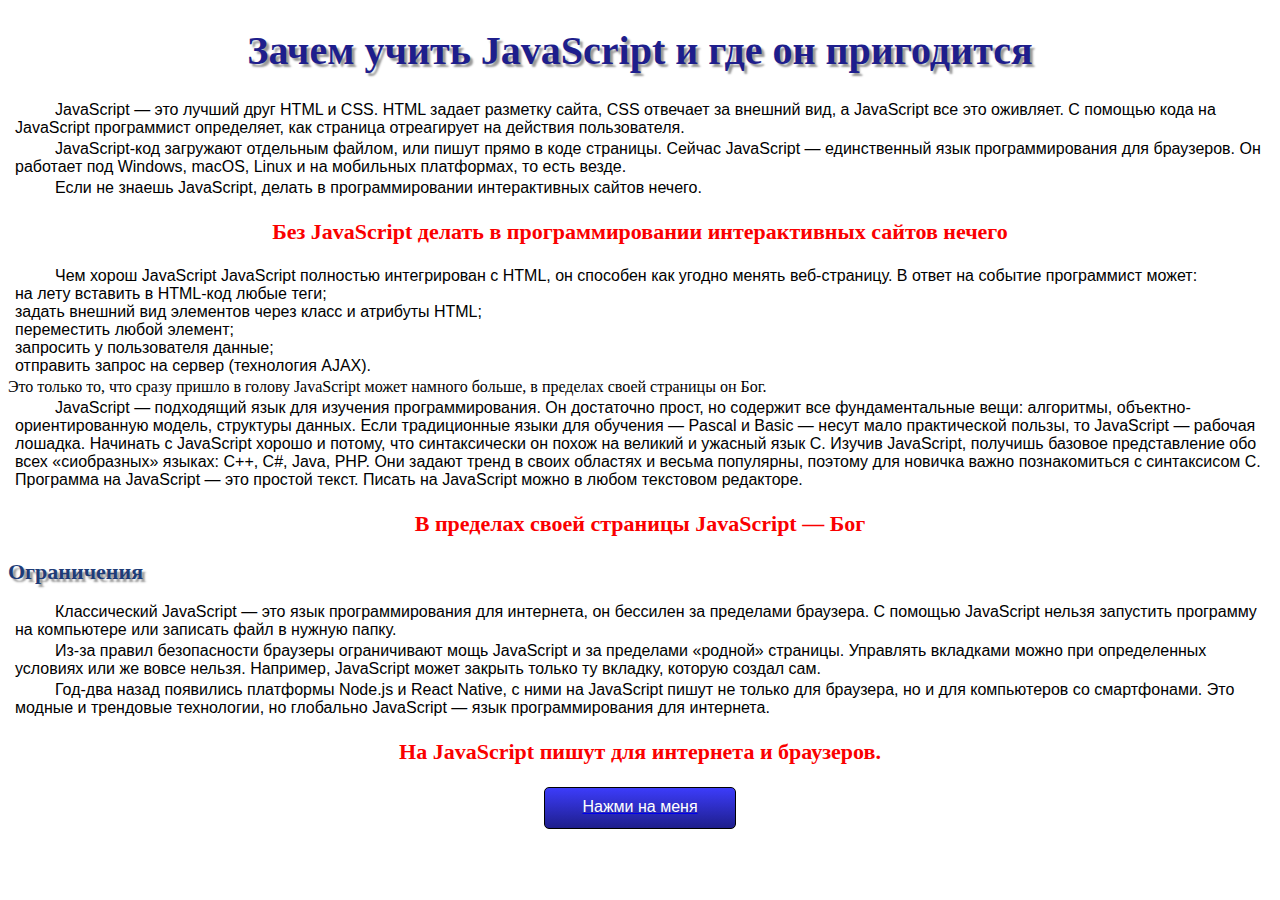
<file: index.html>
<!doctype html>
<html>
    <head>
        <title>
        Моя первая страничка
        </title>
        <meta charset="utf-8">
        <link href="style.css" rel="stylesheet">
    </head>
    <body>
<p> <h1>Зачем учить JavaScript и где он пригодится </h1> </p>
<a name="jsc"></a> <!--это закладка-->

<p>
JavaScript — это лучший друг HTML и CSS. HTML задает разметку сайта, CSS отвечает за внешний вид, а JavaScript все это оживляет. 
С помощью кода на JavaScript программист определяет, как страница отреагирует на действия пользователя.
</p>
<p>
JavaScript-код загружают отдельным файлом, или пишут прямо в коде страницы.

Сейчас JavaScript — единственный язык программирования для браузеров. 
Он работает под Windows, macOS, Linux и на мобильных платформах, то есть везде.
<p>
 Если не знаешь JavaScript, делать в программировании интерактивных сайтов нечего.
</p>
<h3>
Без JavaScript делать в программировании интерактивных сайтов нечего
</h3>
<p>
Чем хорош JavaScript

JavaScript полностью интегрирован с HTML, он способен как угодно менять веб-страницу. В ответ на событие программист может:
</br>
    на лету вставить в HTML-код любые теги;
</br>
    задать внешний вид элементов через класс и атрибуты HTML;
</br>
    переместить любой элемент;
</br>
    запросить у пользователя данные;
</br>
    отправить запрос на сервер (технология AJAX).
</p>
Это только то, что сразу пришло в голову JavaScript может намного больше, в пределах своей страницы он Бог.


<p>
JavaScript — подходящий язык для изучения программирования. Он достаточно прост, но содержит все фундаментальные вещи: алгоритмы, объектно-ориентированную модель, структуры данных. Если традиционные языки для обучения — Pascal и Basic — несут мало практической пользы, то JavaScript — рабочая лошадка.

Начинать с JavaScript хорошо и потому, что синтаксически он похож на великий и ужасный язык С. Изучив JavaScript, получишь базовое представление обо всех «сиобразных» языках: С++, C#, Java, PHP. Они задают тренд в своих областях и весьма популярны, поэтому для новичка важно познакомиться с синтаксисом С.

Программа на JavaScript — это простой текст. Писать на JavaScript можно в любом текстовом редакторе.


   <h3> В пределах своей страницы JavaScript — Бог </h3>

</p>
<h2>Ограничения</h2>
<p>
Классический JavaScript — это язык программирования для интернета, он бессилен за пределами браузера. С помощью JavaScript нельзя запустить программу на компьютере или записать файл в нужную папку.
</p>
<p>
Из-за правил безопасности браузеры ограничивают мощь JavaScript и за пределами «родной» страницы. Управлять вкладками можно при определенных условиях или же вовсе нельзя. Например, JavaScript может закрыть только ту вкладку, которую создал сам.
</p>
<p>
Год-два назад появились платформы Node.js и React Native, с ними на JavaScript пишут не только для браузера, но и для компьютеров со смартфонами. Это модные и трендовые технологии, но глобально JavaScript — язык программирования для интернета.
</p>
   
<h3>
   На JavaScript пишут для интернета и браузеров.
</h3>
<a href="#jsc" target="_blank" title="VK">
    <p>
        Нажми на меня
    </p>
</a>
    </body>
</html>
</file>
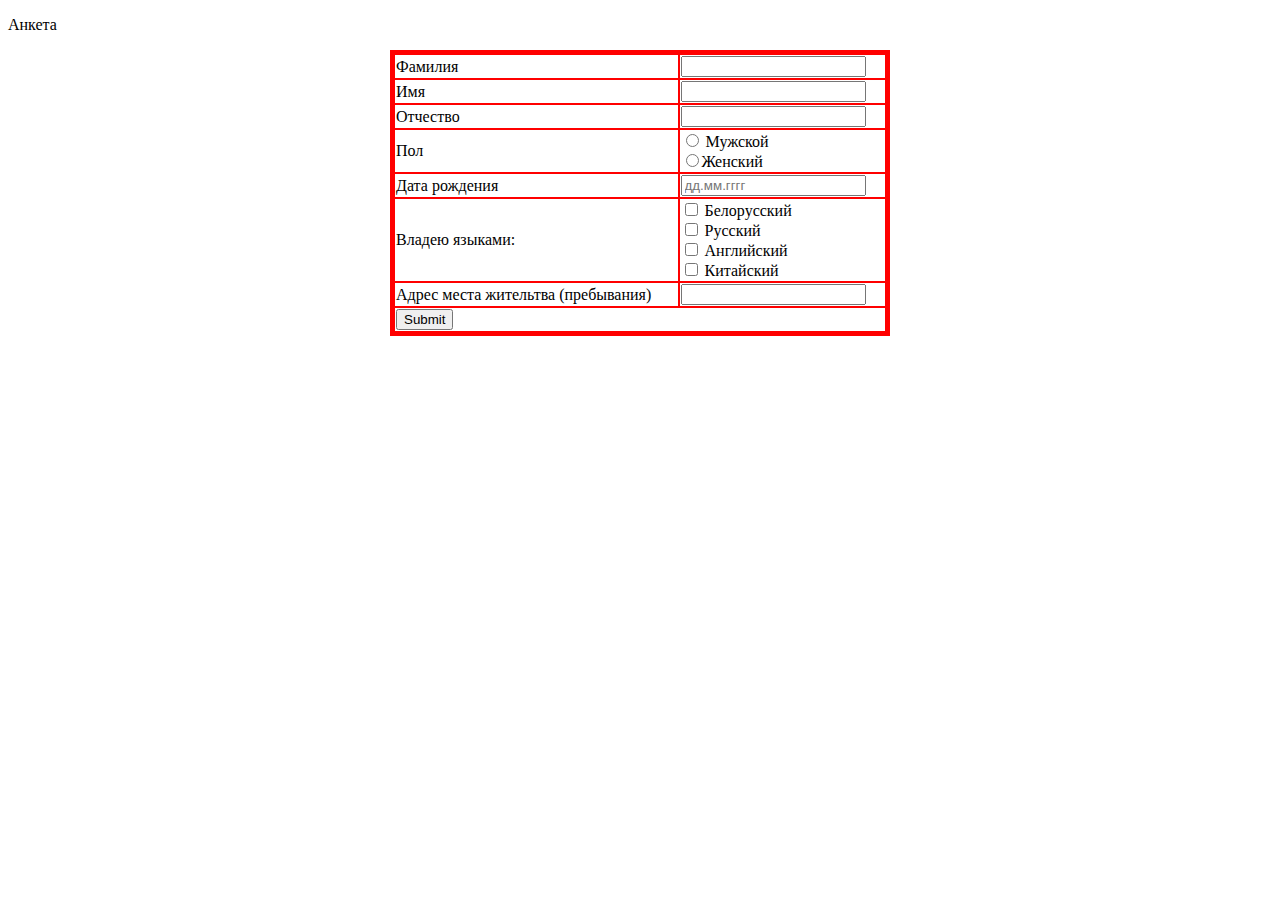
<file: Anketa.html>
﻿<!DOCTYPE html>
<head>
    <meta charset="utf-8" />
    <title></title>

    <style>

        td>input:focus {
            box-shadow: 0px 0px 20px green;
      	}
        
        tr:last-child > td:first-child > input:focus {
            box-shadow: none;
        }
    </style>
</head>
<body>

    <p>
        Анкета
    </p>

    <table align="center" cellspacing="0" border="4" bordercolor="red"   width="500">
        <tbody>
            <tr>
                <td>Фамилия</td>
                <td>
                    <input type="text" name="fam">
                </td>
            </tr>
            <tr>
                <td>Имя</td>
                <td>
                <input type="text" name="name">
                </td>
            </tr>
            <tr>
                <td>Отчество</td>
                <td>
                <input type="text" name="otch">
                </td>
            </tr>

            <tr>
                <td>Пол</td>
                <td>
                <label><input type="radio" name="pol" value="0"> Мужской<br></label>
                <label><input type="radio" name="pol" value="0">Женский</label>
                </td>
            </tr>

            <tr>
                <td>Дата рождения</td>
                <td>
                <input type="text" name="data" placeholder="дд.мм.гггг">
                </td>
            </tr>

            <tr>
                <td>Владею языками:</td>
                <td>
                    <label><input type="checkbox" name="bel" value="1"> Белорусский<br></label>
                    <label><input type="checkbox" name="rus" value="2"> Русский<br></label>
                    <label><input type="checkbox" name="angl" value="3"> Английский<br></label>
                    <label><input type="checkbox" name="kit" value="4"> Китайский<br></label>
                
                </td>
            </tr>
            <tr>
                <td>Адрес места жительтва (пребывания)</td>
                <td>
                    <input type="text" name="adres">
                </td>
            </tr>
            <tr>
                <td colspan="2">
                    <input type="submit" name="submit">
                </td>
            </tr>
        </tbody>
    </table>
</body>
</html>
</file>
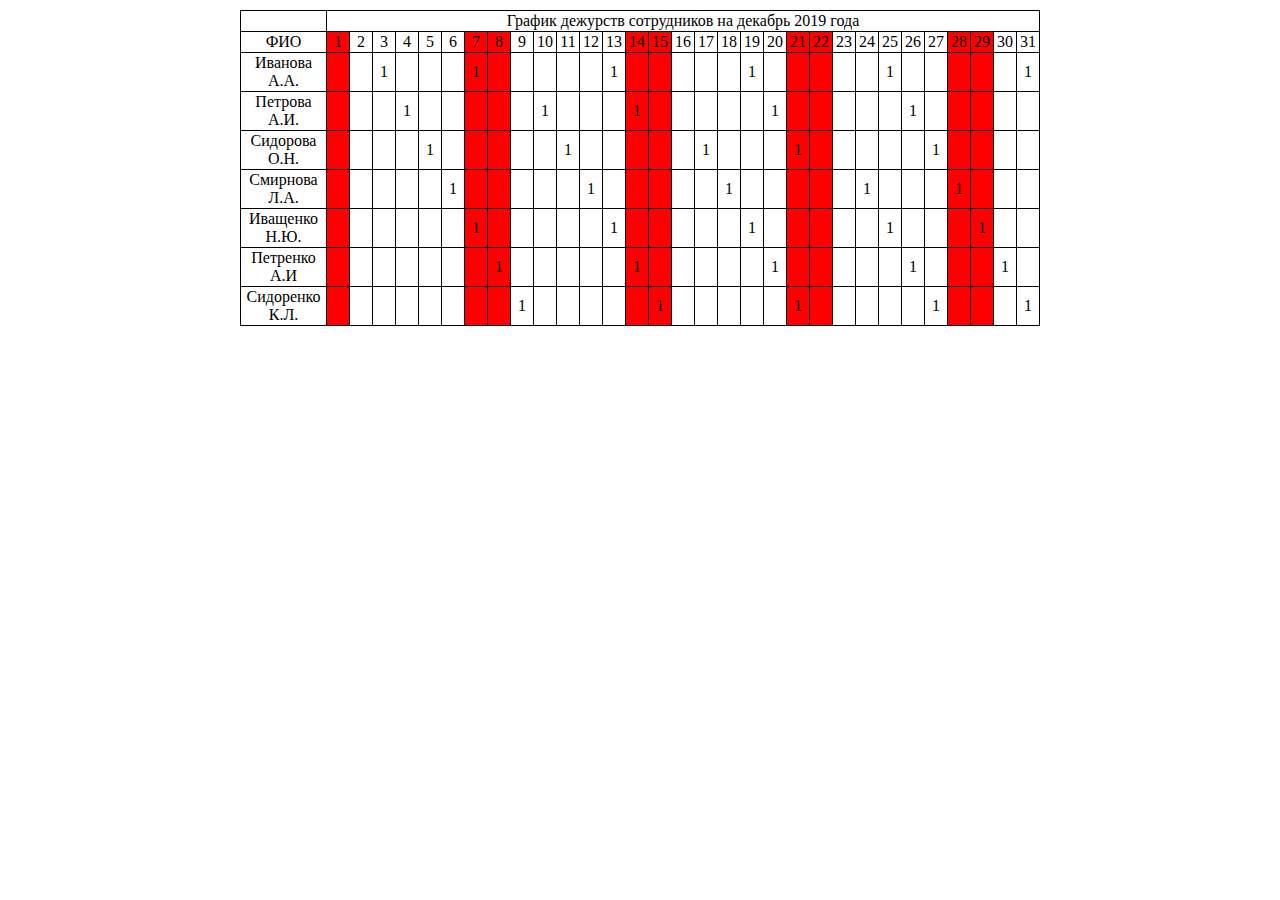
<file: Gr_deg.html>
<!DOCTYPE HTML>
<html>

<head>
    <title></title>
    <meta charset="utf-8">
    <style>
        table {
            width: 800px;
            margin: 10px auto;
            border-collapse: collapse;
            border: 1px solid black;
        }
        
        td {
            border: 1px solid black;
            text-align: center;
            vertical-align: middle;
            min-width: 20px;
        }

        td:nth-child(7n+2) {
            background-color: red;
        }

        td:nth-child(7n+8) {
            background-color: red;
        }

        tr:first-child > td:nth-child(2) {
            background-color: white;
        }
    </style>



</head>

<body>
    <table>
        <tbody>
            <tr>
                <td></td>
                <td colspan="31">График дежурств сотрудников на декабрь 2019 года</td>
            </tr>
            <tr>
                <td height="17">ФИО</td>
                <td>1</td>
                <td>2</td>
                <td>3</td>
                <td>4</td>
                <td>5</td>
                <td>6</td>
                <td>7</td>
                <td>8</td>
                <td>9</td>
                <td>10</td>
                <td>11</td>
                <td>12</td>
                <td>13</td>
                <td>14</td>
                <td>15</td>
                <td>16</td>
                <td>17</td>
                <td>18</td>
                <td>19</td>
                <td>20</td>
                <td>21</td>
                <td>22</td>
                <td>23</td>
                <td>24</td>
                <td>25</td>
                <td>26</td>
                <td>27</td>
                <td>28</td>
                <td>29</td>
                <td>30</td>
                <td>31</td>
            </tr>
            <tr height="17" style="height: 12.75pt;">
                <td height="17"> Иванова А.А.</td>
                <td></td>
                <td></td>
                <td>1</td>
                <td></td>
                <td></td>
                <td></td>
                <td>1</td>
                <td></td>
                <td></td>
                <td></td>
                <td></td>
                <td></td>
                <td>1</td>
                <td></td>
                <td></td>
                <td></td>
                <td></td>
                <td></td>
                <td>1</td>
                <td></td>
                <td></td>
                <td></td>
                <td></td>
                <td></td>
                <td>1</td>
                <td></td>
                <td></td>
                <td></td>
                <td></td>
                <td></td>
                <td>1</td>
            </tr>
            <tr>
                <td> Петрова А.И.</td>
                <td></td>
                <td></td>
                <td></td>
                <td>1</td>
                <td></td>
                <td></td>
                <td></td>
                <td></td>
                <td></td>
                <td>1</td>
                <td></td>
                <td></td>
                <td></td>
                <td>1</td>
                <td></td>
                <td></td>
                <td></td>
                <td></td>
                <td></td>
                <td>1</td>
                <td></td>
                <td></td>
                <td></td>
                <td></td>
                <td></td>
                <td>1</td>
                <td></td>
                <td></td>
                <td></td>
                <td></td>
                <td></td>
            </tr>
            <tr height="17" style="height: 12.75pt;">
                <td height="17"> Сидорова О.Н.</td>
                <td></td>
                <td></td>
                <td></td>
                <td></td>
                <td>1</td>
                <td></td>
                <td></td>
                <td></td>
                <td></td>
                <td></td>
                <td>1</td>
                <td></td>
                <td></td>
                <td></td>
                <td></td>
                <td></td>
                <td>1</td>
                <td></td>
                <td></td>
                <td></td>
                <td>1</td>
                <td></td>
                <td></td>
                <td></td>
                <td></td>
                <td></td>
                <td>1</td>
                <td></td>
                <td></td>
                <td></td>
                <td></td>
            </tr>
            <tr height="17" style="height: 12.75pt;">
                <td height="17"> Смирнова Л.А.</td>
                <td></td>
                <td></td>
                <td></td>
                <td></td>
                <td></td>
                <td>1</td>
                <td></td>
                <td></td>
                <td></td>
                <td></td>
                <td></td>
                <td>1</td>
                <td></td>
                <td></td>
                <td></td>
                <td></td>
                <td></td>
                <td>1</td>
                <td></td>
                <td></td>
                <td></td>
                <td></td>
                <td></td>
                <td>1</td>
                <td></td>
                <td></td>
                <td></td>
                <td>1</td>
                <td></td>
                <td></td>
                <td></td>
            </tr>
            <tr height="19" style="height: 14.25pt;">
                <td height="19"> Иващенко Н.Ю. </td>
                <td></td>
                <td></td>
                <td></td>
                <td></td>
                <td></td>
                <td></td>
                <td>1</td>
                <td></td>
                <td></td>
                <td></td>
                <td></td>
                <td></td>
                <td>1</td>
                <td></td>
                <td></td>
                <td></td>
                <td></td>
                <td></td>
                <td>1</td>
                <td></td>
                <td></td>
                <td></td>
                <td></td>
                <td></td>
                <td>1</td>
                <td></td>
                <td></td>
                <td></td>
                <td>1</td>
                <td></td>
                <td></td>
            </tr>
            <tr height="17" style="height: 12.75pt;">
                <td height="17"> Петренко А.И</td>
                <td></td>
                <td></td>
                <td></td>
                <td></td>
                <td></td>
                <td></td>
                <td></td>
                <td>1</td>
                <td></td>
                <td></td>
                <td></td>
                <td></td>
                <td></td>
                <td>1</td>
                <td></td>
                <td></td>
                <td></td>
                <td></td>
                <td></td>
                <td>1</td>
                <td></td>
                <td></td>
                <td></td>
                <td></td>
                <td></td>
                <td>1</td>
                <td></td>
                <td></td>
                <td></td>
                <td>1</td>
                <td></td>
            </tr>
            <tr height="17" style="height: 12.75pt;">
                <td height="17"> Сидоренко К.Л.</td>
                <td></td>
                <td></td>
                <td></td>
                <td></td>
                <td></td>
                <td></td>
                <td></td>
                <td></td>
                <td>1</td>
                <td></td>
                <td></td>
                <td></td>
                <td></td>
                <td></td>
                <td>1</td>
                <td></td>
                <td></td>
                <td></td>
                <td></td>
                <td></td>
                <td>1</td>
                <td></td>
                <td></td>
                <td></td>
                <td></td>
                <td></td>
                <td>1</td>
                <td></td>
                <td></td>
                <td></td>
                <td>1</td>
            </tr>
        </tbody>
    </table>
    <p></p>
    <p></p>

</body>

</html>
</file>
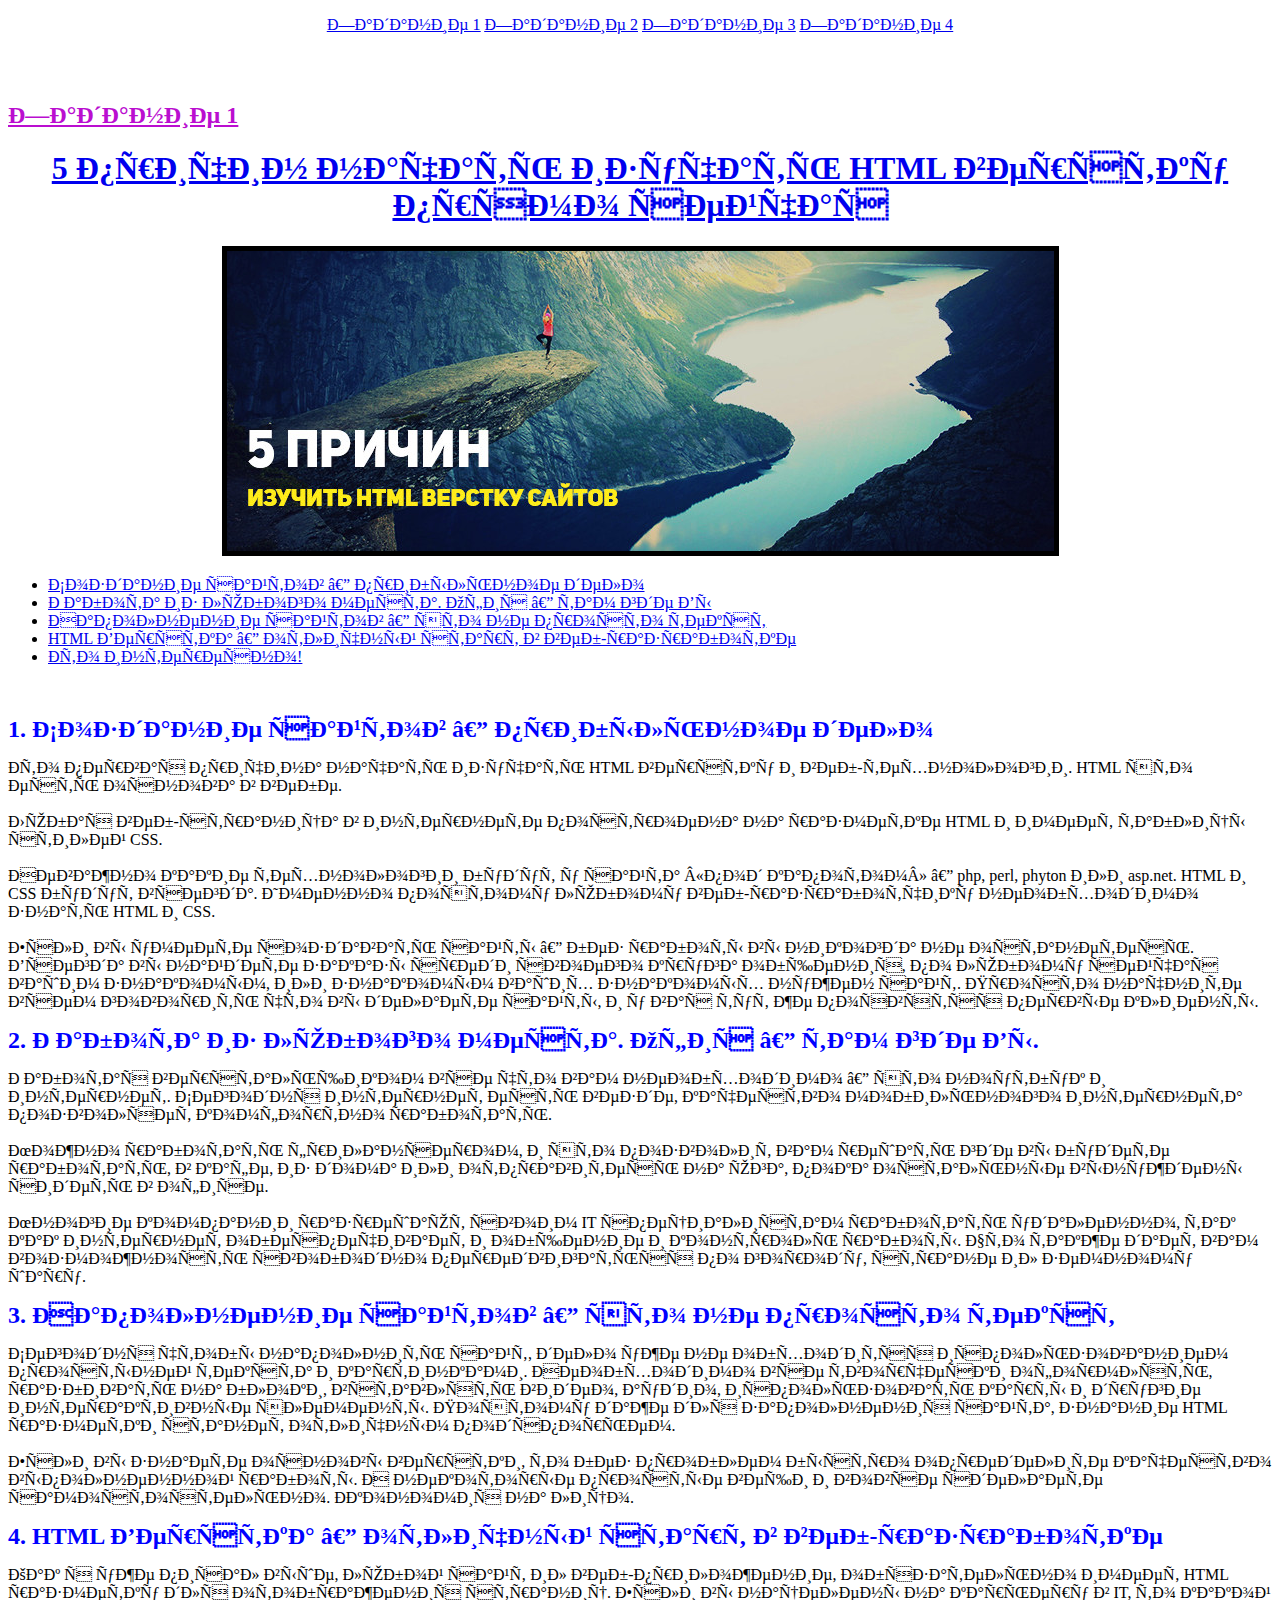
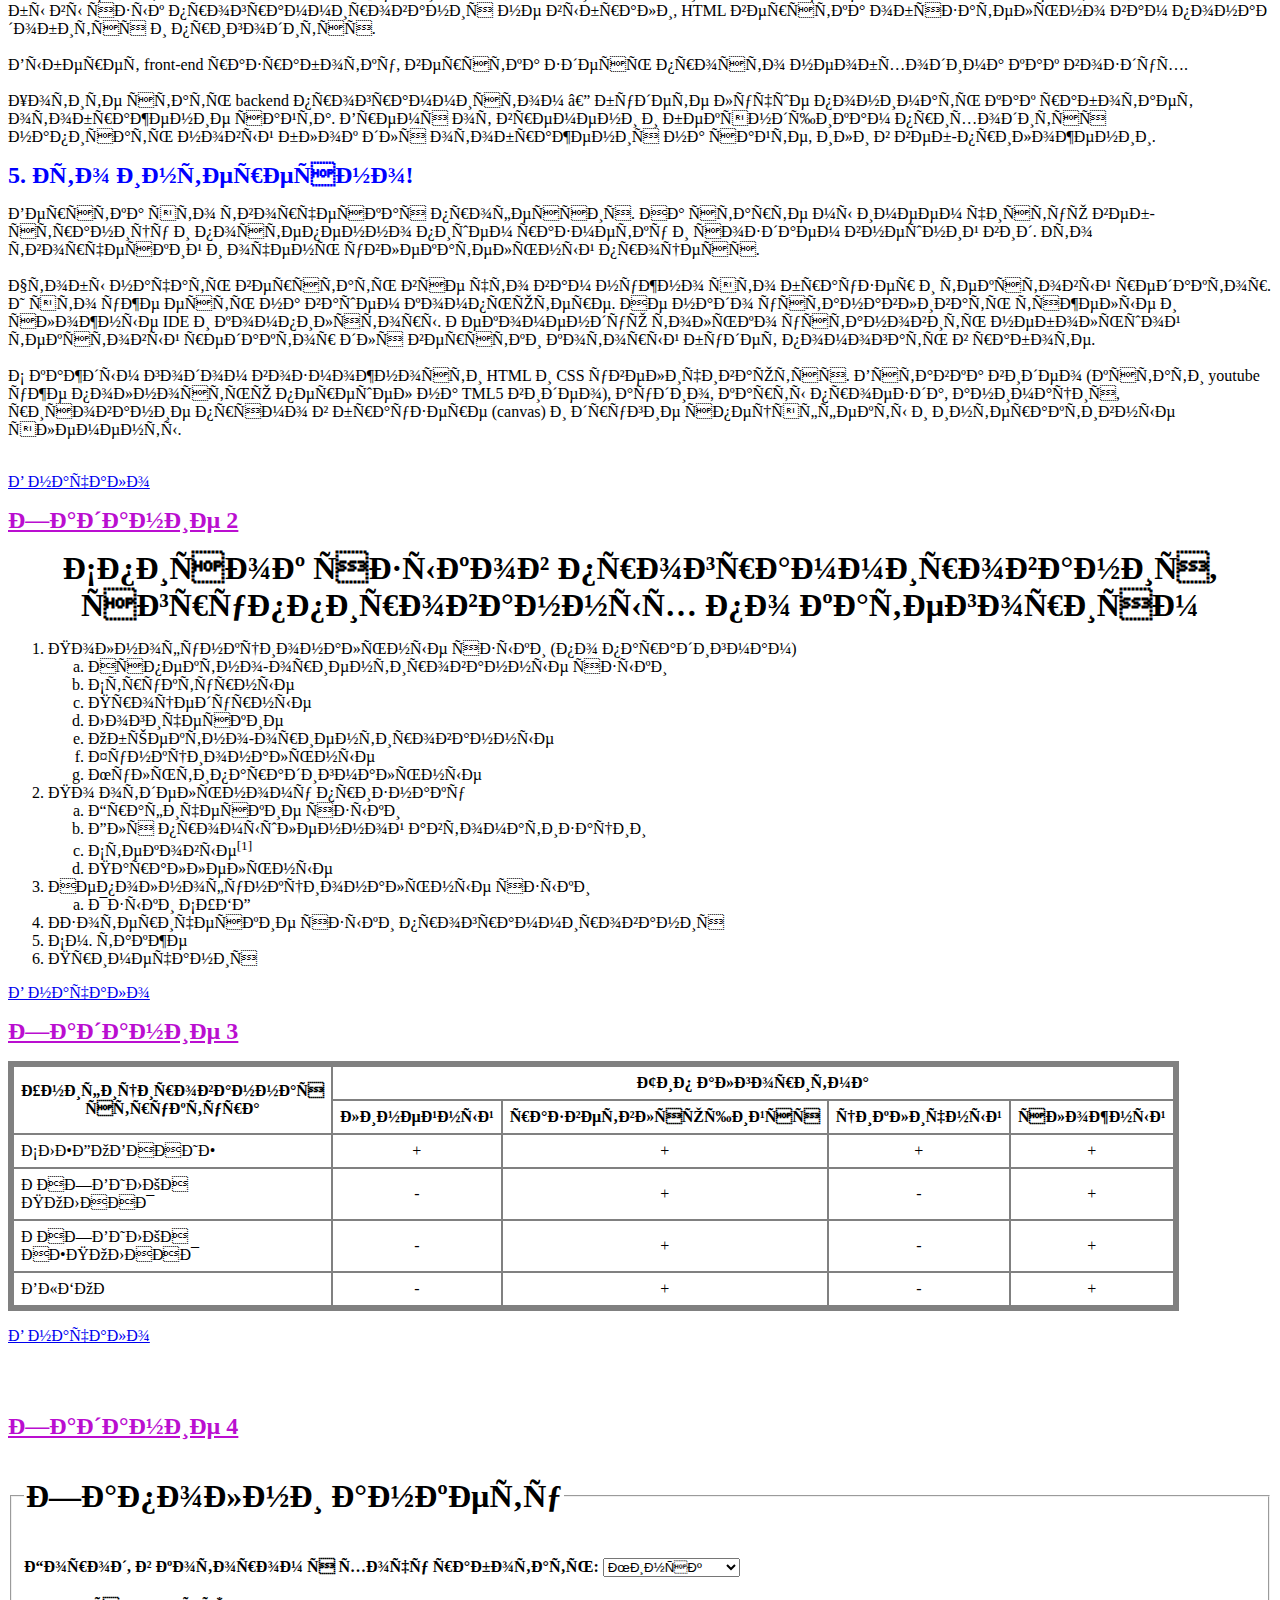
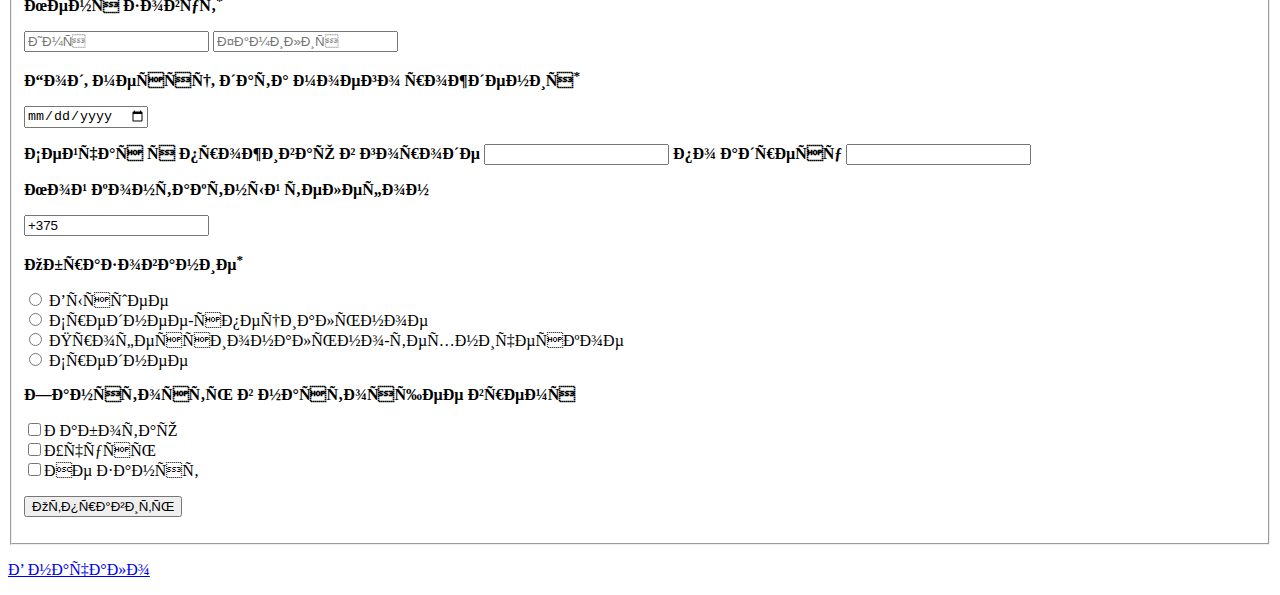
<file: index_end.html>
<!DOCTYPE html>
<head>
    <mate charset="utf-8">
</head>

<body>
    <p>
        <a name="home"></a>
        <center>
        <a href="#z1"><ins>Задание 1</ins></a>
        <a href="#z2"><ins>Задание 2</ins></a>
        <a href="#z3"><ins>Задание 3</ins></a>
        <a href="#z4"><ins>Задание 4</ins></a>
        </center>
    </p><br><br>
<p>
    <a name="z1"><font color="backend" size="+2"><b><ins>Задание 1</ins></b></font></a>
</p>

    <a href="http://rightblog.ru/3086" target="_blank">
        <center><h1>5 причин начать изучать HTML верстку прямо сейчас</h1></center>
    </a>
    <center><img src="html.jpg" border="5" ></center>

    <ul>
        <li><a href="#1">Создание сайтов — прибыльное дело</a></li>
        <li><a href="#2">Работа из любого места. Офис — там где Вы</a></li>
        <li><a href="#3">Наполнение сайтов — это не просто текст</a></li>
        <li><a href="#4">HTML Верстка — отличный старт в веб-разработке</a></li>
        <li><a href="#5">Это интересно!</a></li>
    </ul><br>
<font face="Areal">
    <p>
        <font color="blue" size="+2" >
            <b><a name="1">1. Создание сайтов — прибыльное дело</a></b>
        </font>
        <p>
            Это первая причина начать изучать HTML верстку и веб-технологии. HTML это есть основа в вебе.<br><br>
            Любая веб-страница в интернете построена на разметке HTML и имеет таблицы стилей CSS.<br><br>
            Неважно какие технологии будут у сайта «под капотом» — php, perl, phyton или asp.net. HTML и CSS будут всегда. Именно поэтому любому веб-разработчику необходимо знать HTML и CSS.<br><br>
            Если вы умеете создавать сайты — без работы вы никогда не останетесь. Всегда вы найдете заказы среди своего круга общения, по любому сейчас вашим знакомым, или знакомым ваших знакомых нужен сайт. Просто начните всем говорить что вы делаете сайты, и у вас тут же появятся первые клиенты.

        </p>

    </p>

    <p>
        <font color="blue" size="+2" >
            <b><a name="2">2. Работа из любого места. Офис — там где Вы.</a></b>
        </font>
        <p>
            Работая верстальщиком все что вам необходимо — это ноутбук и интернет. Сегодня интернет есть везде, качество мобильного интернета позволяет комфортно работать.<br><br>
            Можно работать фрилансером, и это позволит вам решать где вы будете работать, в кафе, из дома или отправитесь на юга, пока остальные вынуждены сидеть в офисе.<br><br>
            Многие компании разрешают своим IT специалистам работать удаленно, так как интернет обеспечивает и общение и контроль работы. Что также дает вам возможность свободно передвигаться по городу, стране ил земному шару.
        </p>

    </p>

    <p>
        <font color="blue" size="+2" >
            <b><a name="3">3. Наполнение сайтов — это не просто текст</a></b>
        </font>
        <p>
            Сегодня чтобы наполнить сайт, дело уже не обходится использованием простыней текста и картинками. Необходимо все творчески оформлять, разбивать на блоки, вставлять видео, аудио, использовать карты и другие интерактивные элементы. Поэтому даже для заполнения сайта, знание HTML разметки станет отличным подспорьем.<br><br>
            Если вы знаете основы верстки, то без проблем быстро определите качество выполненной работы. А некоторые простые вещи и вовсе сделаете самостоятельно. Экономия на лицо.
        </p>
    </p>

    <p>
        <font color="blue" size="+2" >
            <b><a name="4">4. HTML Верстка — отличный старт в веб-разработке</a></b>
        </font>
        <p>
            Как я уже писал выше, любой сайт ил веб-приложение, обязательно имеет HTML разметку для отображения страниц. Если вы нацелены на карьеру в IT, то какой бы вы язык программирования не выбрали, HTML верстка обязательно вам понадобится и пригодится.<br><br>
            Выберет front-end разработку, верстка здесь просто необходима как воздух.<br><br>
            Хотите стать backend программистом — будете лучше понимать как работает отображение сайта. Время от времени и бекэндщикам приходится написать новый блок для отображения на сайте, или в веб-приложении.
        </p>
    </p>

    <p>
        <font color="blue" size="+2" >
            <b><a name="5">5. Это интересно!</a></b>
        </font>
        <p>
            Верстка это творческая профессия. На старте мы имеем чистую веб-страницу и постепенно пишем разметку и создаем внешний вид. Это творческий и очень увлекательный процесс.<br><br>
            Чтобы начать верстать все что вам нужно это браузер и текстовый редактор. И это уже есть на вашем компьютере. Не надо устанавливать тяжелые и сложные IDE и компиляторы. Рекомендую только установить небольшой текстовый редактор для верстки который будет помогать в работе.<br><br>
            С каждым годом возможности HTML и CSS увеличиваются. Вставка видео (кстати youtube уже полностью перешел на TML5 видео), аудио, карты проезда, анимация, рисование прямо в браузере (canvas) и другие спецэффекты и интерактивные элементы.<br><br>
        </p>
    </p>
</font>
<p><a href="#home">В начало</a></p>

<p>
    <a name="z2"><font color="backend" size="+2"><b><ins>Задание 2</ins></b></font></a>
</p>
    <p>
        <font  size="+3"><b><center>Список языков программирования, сгруппированных по категориям</center></b></font>

        <ol>
            <li>Полнофункциональные языки (по парадигмам)
                <ol type="a">
                    <li>Аспектно-ориентированные языки</li>
                    <li>Структурные</li>
                    <li>Процедурные</li>
                    <li>Логические</li>
                    <li>Объектно-ориентированные</li>
                    <li>Функциональные</li>
                    <li>Мультипарадигмальные</li>
                </ol>
            </li>
            <li>По отдельному признаку 
                <ol type="a">
                    <li>Графические языки</li>
                    <li>Для промышленной автоматизации</li>
                    <li>Стековые<sup>[1]</sup></li>
                    <li>Параллельные</li>
                </ol>         
            </li>
            <li>Неполнофункциональные языки 
                <ol type="a">
                    <li>Языки СУБД</li>
                </ol>
            </li>
            <li>Эзотерические языки программирования </li>
            <li>См. также </li>
            <li>Примечания</li>
        </ol>
    </p>
    <p><a href="#home">В начало</a></p>

<p>
    <a name="z3"><font color="backend" size="+2"><b><ins>Задание 3</ins></b></font></a>
</p>
    <table border="5" bordercolor="gray" cellspacing="0" cellpadding="7" width="50%">
        <tbody>
            <tr>
                <th rowspan="2">Унифицированная структура</th>
                <th colspan="4" align="center">Тип алгоритма</th>
            </tr>
            <tr>
                <th>линейный</th>
                <th>разветвляющийся</th>
                <th>цикличный</th>
                <th>сложный</th>
            </tr>
            <tr>
                <td>СЛЕДОВАНИЕ</td>
                <td align="center">+</td>
                <td align="center">+</td>
                <td align="center">+</td>
                <td align="center">+</td>
            </tr>
            <tr>
                <td>РАЗВИЛКА ПОЛНАЯ</td>
                <td align="center">-</td>
                <td align="center">+</td>
                <td align="center">-</td>
                <td align="center">+</td>
            </tr>            
            <tr>
                <td>РАЗВИЛКА НЕПОЛНАЯ</td>
                <td align="center">-</td>
                <td align="center">+</td>
                <td align="center">-</td>
                <td align="center">+</td>
            </tr>            
            <tr>
                <td>ВЫБОР</td>
                <td align="center">-</td>
                <td align="center">+</td>
                <td align="center">-</td>
                <td align="center">+</td>
            </tr>
            
        </tbody>
    </table>
    <p><a href="#home">В начало</a></p>

<br><br>
<p>
    <a name="z4"><font color="backend" size="+2"><b><ins>Задание 4</ins></b></font></a>
</p>
    <p>
        <fieldset>
            <legend><h1>Заполни анкету</h1></legend>
            <form>
                <p>
                    <b>Город, в котором я хочу работать:</b>
                    <select name="город">
                        <option>Минск</option>
                        <option>Витебск</option>
                        <option>Могилёв</option>
                    </select>
                </p>
                <p>
                    <b>Меня зовут<sup>*</sup></b>
                </p>
                <p>
                    <input type="text" name="имя" placeholder="Имя" required>
                    <input type="text" name="фамилия" placeholder="Фамилия" required>
                </p>
                <p>
                    <b>Год, месяц, дата моего рождения<sup>*</sup></b>
                </p>
                <p>
                    <input type="date" name="ДР" placeholder="дд.мм.гггг" required >
                </p>
                <p>
                    <b>Сейчас я проживаю в городе <input type="text" name="дом"> по адресу <input type="text" name="адрес"></b>
                </p>
                <p>
                    <b>Мой контактный телефон</b>
                </p>
                <p>
                    <input type="tel"  name="телефон" pattern="^\+375\d{2}\d{7}$" value="+375" maxlength="13">
                </p>
                <p>
                    <b>Образование<sup>*</sup></b>
                </p>
                <p>
                    <label><input type="radio" name="образование" value="4"> Высшее<br></label>
                    <label><input type="radio" name="образование" value="3"> Среднее-специальное<br></label>
                    <label><input type="radio" name="образование" value="2"> Профессионально-техническое<br></label>
                    <label><input type="radio" name="образование" value="1"> Среднее</label>
                </p>
                <p>
                    <b>Занятость в настоящее время</b>
                </p>
                <p>
                    <label><input type="checkbox" value="3" name="Работаю">Работаю</label><br>
                    <label><input type="checkbox" value="2" name="Учусь">Учусь</label><br>
                    <label><input type="checkbox" value="1" name="НеЗанят">Не занят</label>
                </p>
                <p>
                    <input type="submit" value="Отправить">
                </p>
            </form>
        </fieldset>
    </p>
    <p><a href="#home">В начало</a></p>

</body>
</file>
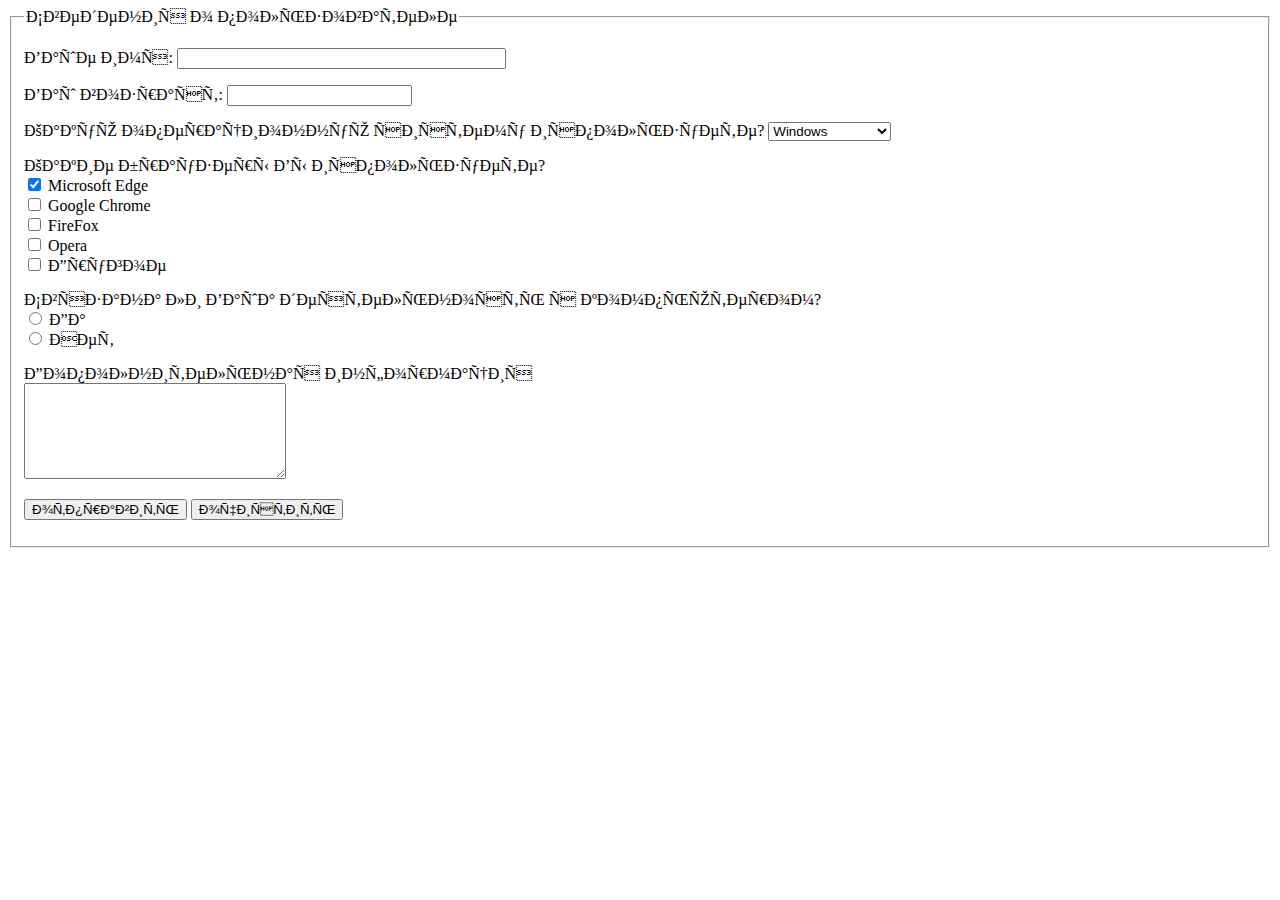
<file: index_form.html>
<!doctype html>
<head>
    <mate charset="utf-8">

</head>
<body>
<fieldset>
    <legend>
        Сведения о пользователе
    </legend>   
    <form name="users">
        <p>
            Ваше имя:
            <input type="text" name="userName" size="38">
        </p>
        <p>
            Ваш возраст:
            <input type="text" name="userAge" list="age">
            <datalist id="age">
                <option value="1-10 лет">
                <option value="11-16 лет">
                <option value="17-22 лет">
                <option value="23-35 лет">
                <option value="36-50 лет">
                <option value=">50 лет">
            </datalist>
        </p>

        <p>
            Какую операционную систему используете?
            <select name="os">
                <option value="1">Windows</option>
                <option value="2">Linux</option>
                <option value="3">MacOS</option>
                <option value="4">Другое</option>          
            </select>  
        </p>
        <p>
            Какие браузеры Вы используете?<br>
            <label><input type="checkbox" name="ME" value="1" checked> Microsoft Edge</label><br>
            <label><input type="checkbox" name="GH" value="2"> Google Chrome</label><br>
            <label><input type="checkbox" name="FF" value="3"> FireFox</label><br>
            <label><input type="checkbox" name="O" value="4"> Opera</label><br>
            <label><input type="checkbox" name="DR" value="5"> Другое</label><br>

        </p>
        <p>
            Связана ли Ваша деятельность с компьютером?<br>
            <label><input type="radio" name="comp" value="1"> Да<br></label>
            <label><input type="radio" name="comp" value="2"> Нет
            </label>
        </p>
        <p>
            Дополнительная информация<br>
            <textarea name="inform" cols="30" rows="6"></textarea>
        </p>

        <p>
            <input type="submit" value="отправить">
            <input type="reset" value="очистить">
        </p>

        </form>
</fieldset>
</body>
</file>
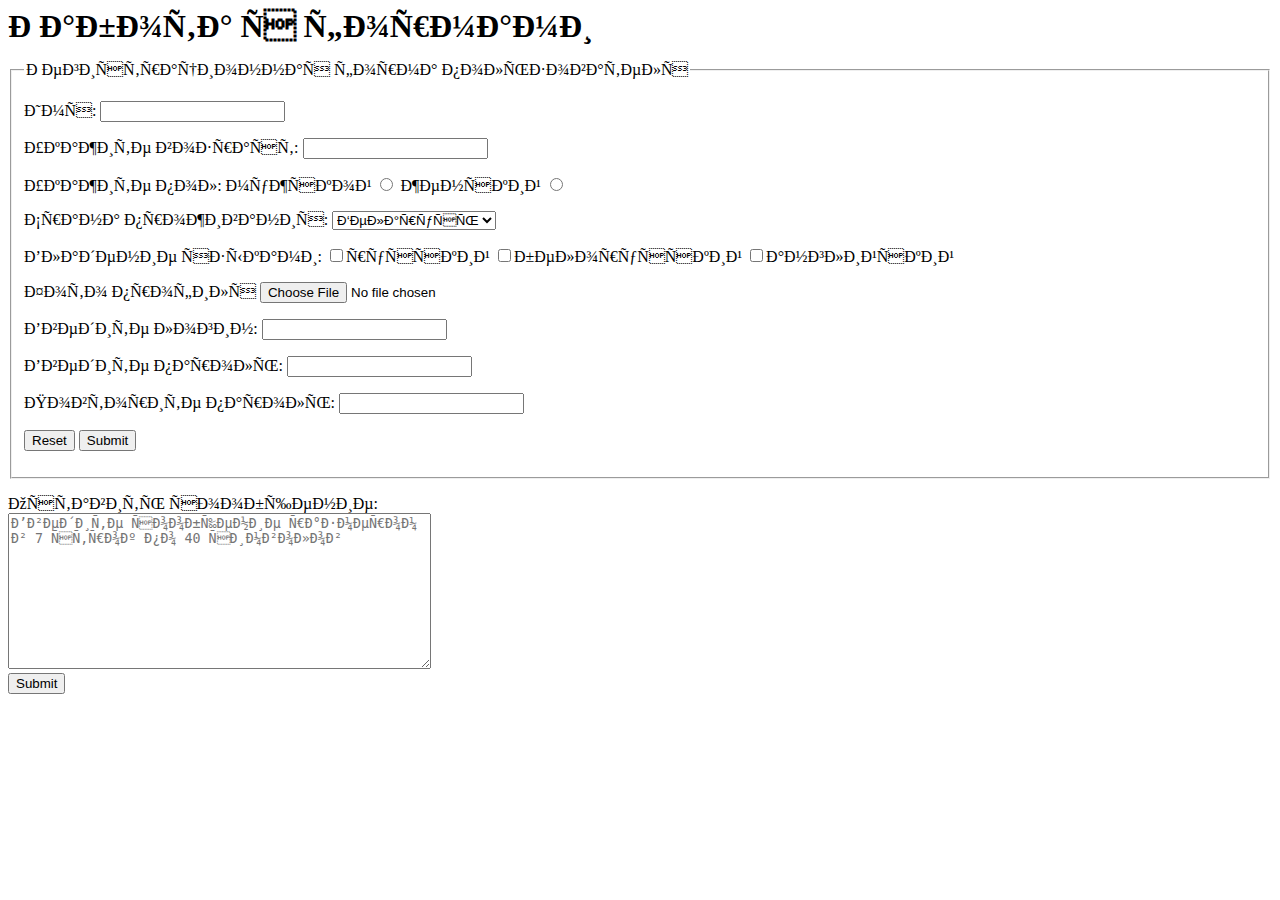
<file: index_form_home.html>
<!doctype html>
<head>
    <mate charset="utf-8"
</head>

<body>
        <font aling="center" size="+3"><b> Работа с формами</b></font>
        <br>
    <p>
    <fieldset>
        <legend> Регистрационная форма пользователя</legend>
        <form name="registr">
            <p>
                Имя:
                <input type="text" name="regname">
            </p>
            <p>
                Укажите возраст:
                <input type="text" name="regAge" list="age">
                <datalist id="age">
                    <option value="10-15 лет">
                    <option value="16-20 лет">
                    <option value="21-30 лет">
                    <option value="31-40 лет">
                    <option value="более 40 лет">
                </datalist>
            </p>
            <p>
                Укажите пол:    мужской
                <input type="radio" name="man" value="0">
                женский
                <input type="radio" name="woman" value="1">
            </p>
            <p>
                Срана проживания:
                <select name="contry">
                    <option>Беларусь</option>
                    <option>Россия</option>
                    <option>Другая</option>
                </select>
            </p>
            <p>
                Владение языками:
                <label><input type="checkbox" name="rus" value="1">русский</label>
                <label><input type="checkbox" name="bel" value="2">белорусский</label>
                <label><input type="checkbox" name="eng" value="3">английский</label>
            </p>
            <p>
                Фото профиля
                <input type="file" name="foto"> 
            </p>
            <p>
                Введите логин:
                <input type="text" name="login">
            </p>
            <p>
                Введите пароль:
                <input type="password" name="password">
            </p>
            <p>
                Повторите пароль:
                <input type="password" name="password2">
            </p>
            <p>
                <input type="reset" name="reset">
                <input type="submit" name="submit">
            </p>
        </form>
        
    </fieldset>
    </p>
    <p>
        Оставить сообщение:<br>
        <textarea name="text" rows="10" cols="50" placeholder="Введите сообщение размером в 7 строк по 40 символов"></textarea>
        <br><input type="submit" name="submit2">
    </p>
</body>
</file>
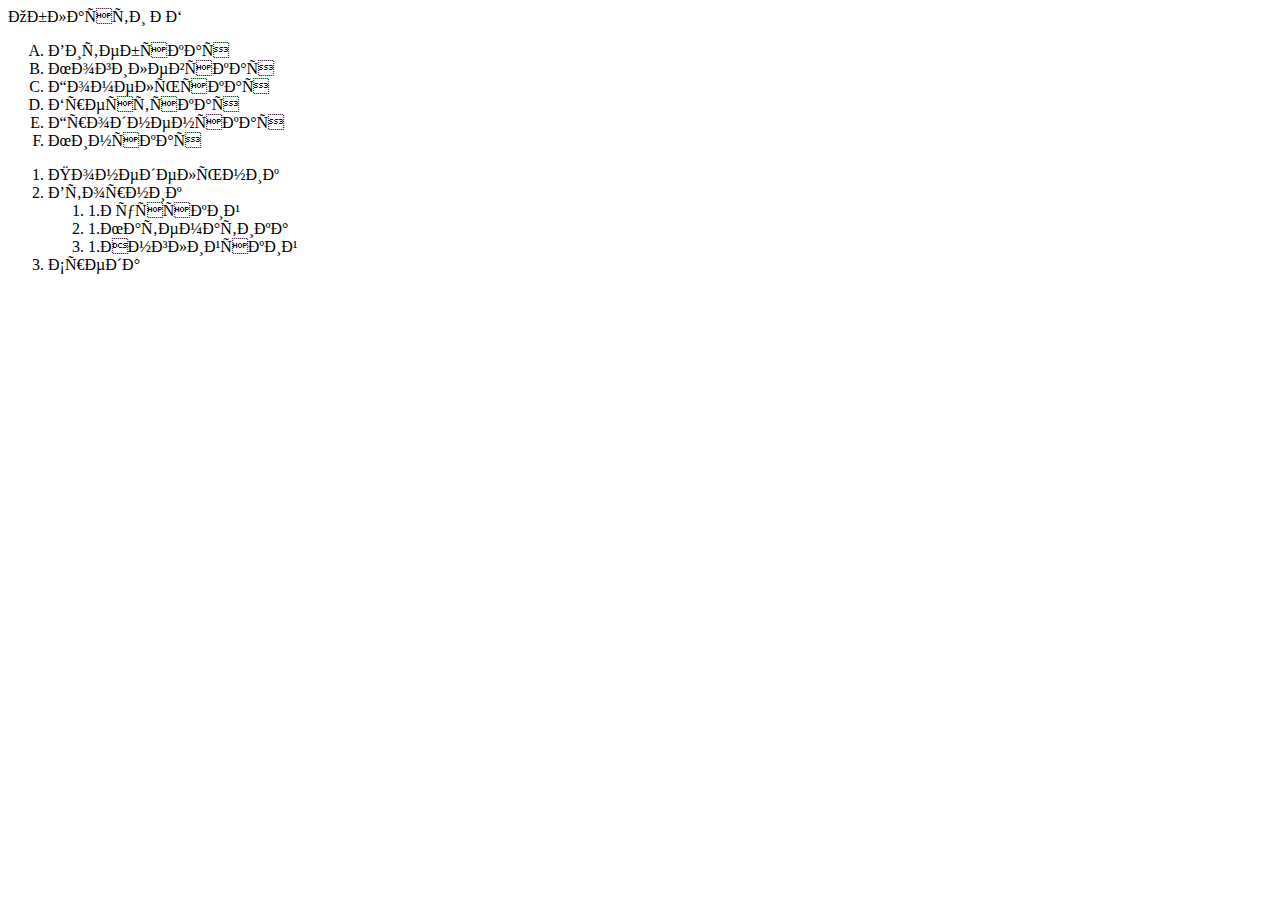
<file: index_list.html>
<doctype html>
<html>
<head>
    <title>
    вставка списков
    </title>
    <mate charset="utf-8">
    <link href="multilevel_list .css" rel="stylesheet">
</head>
<body>
  
    <p> 
    Области РБ
    <ol type="A">
        <li>
            Витебская
        </li> 
        <li>
            Могилевская
        </li> 
        <li>
            Гомельская
        </li> 
        <li>
            Брестская 
        </li> 
        <li>
            Гродненская
        </li> 
        <li>
            Минская
        </li> 
    </ol>
    </p>
    <ol>
        <li> 
          Понедельник
        </li>
        <li> 
            Вторник
            <ol>
                <li>Русский</li>
                <li>Математика</li>
                <li>Английский</li>
            </ol>
        </li>
        <li> 
            Среда
        </li>
    </ol>
</body>
</html>
</file>
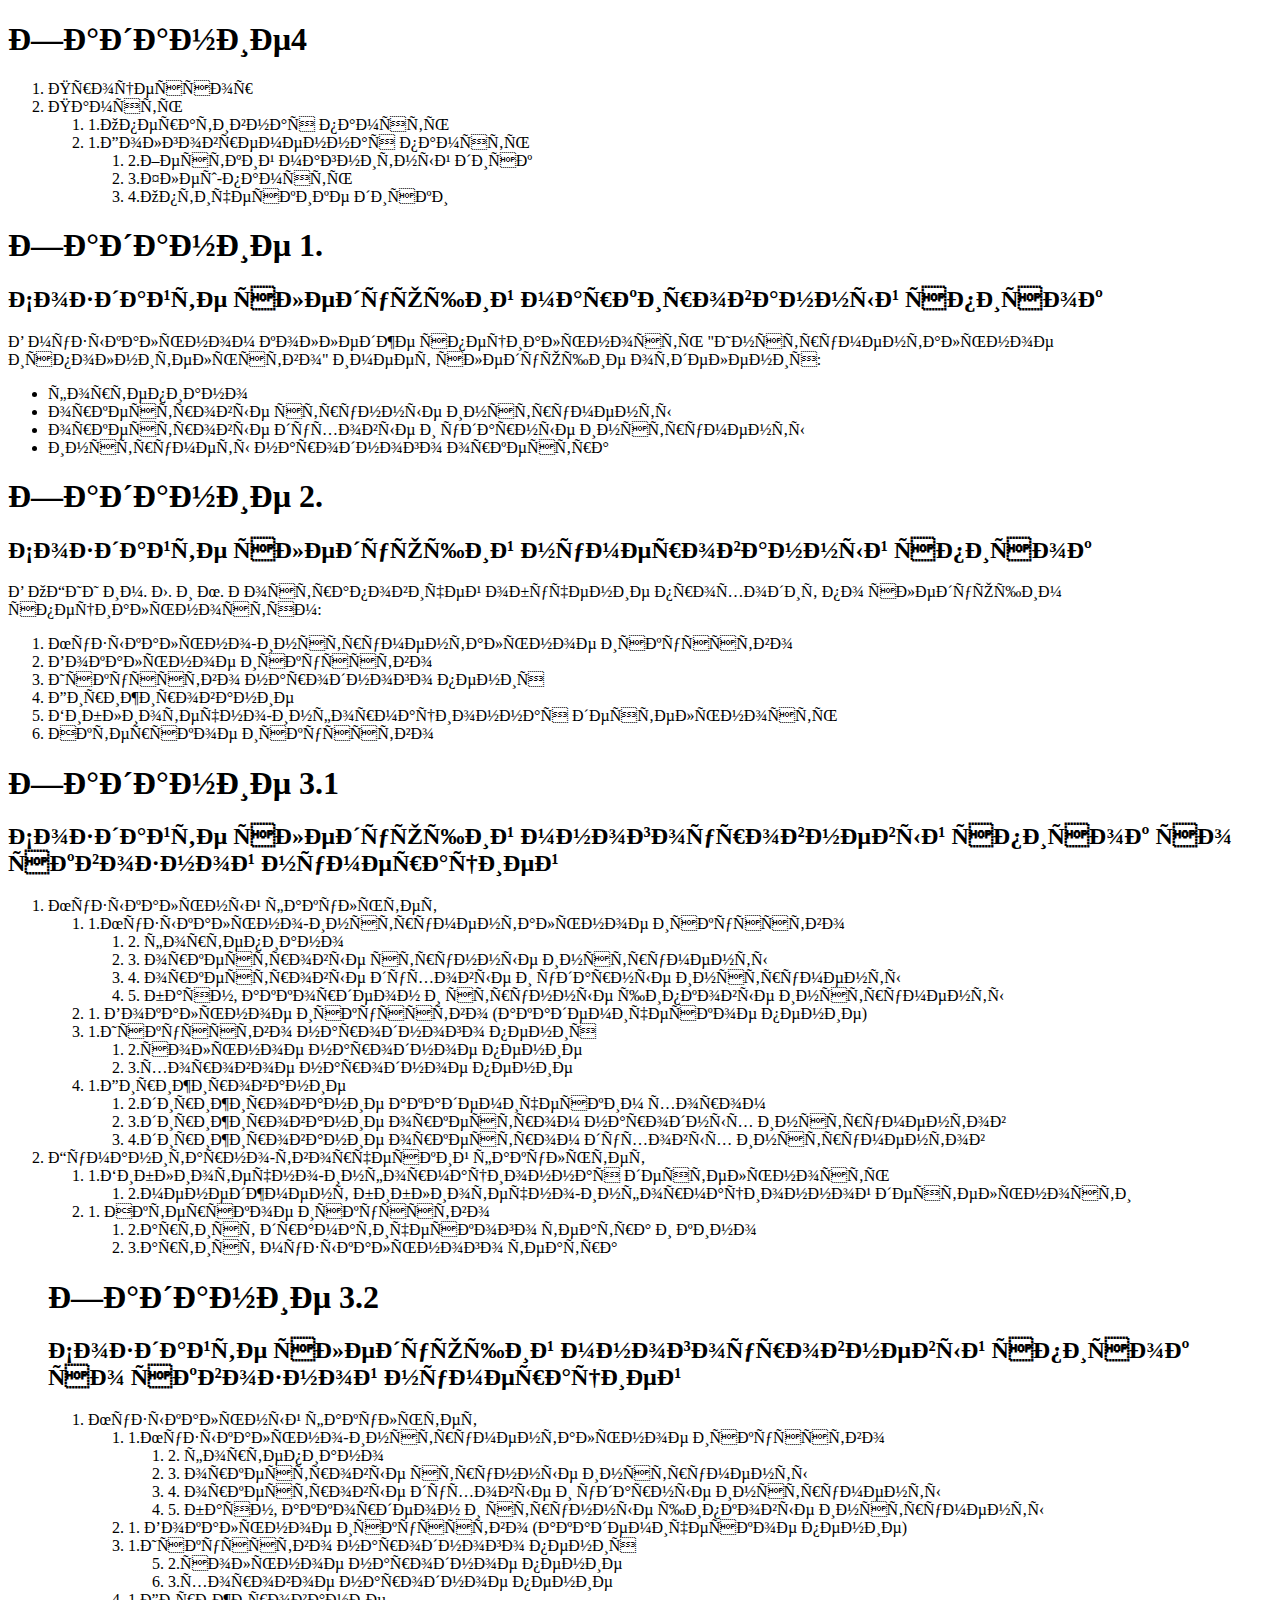
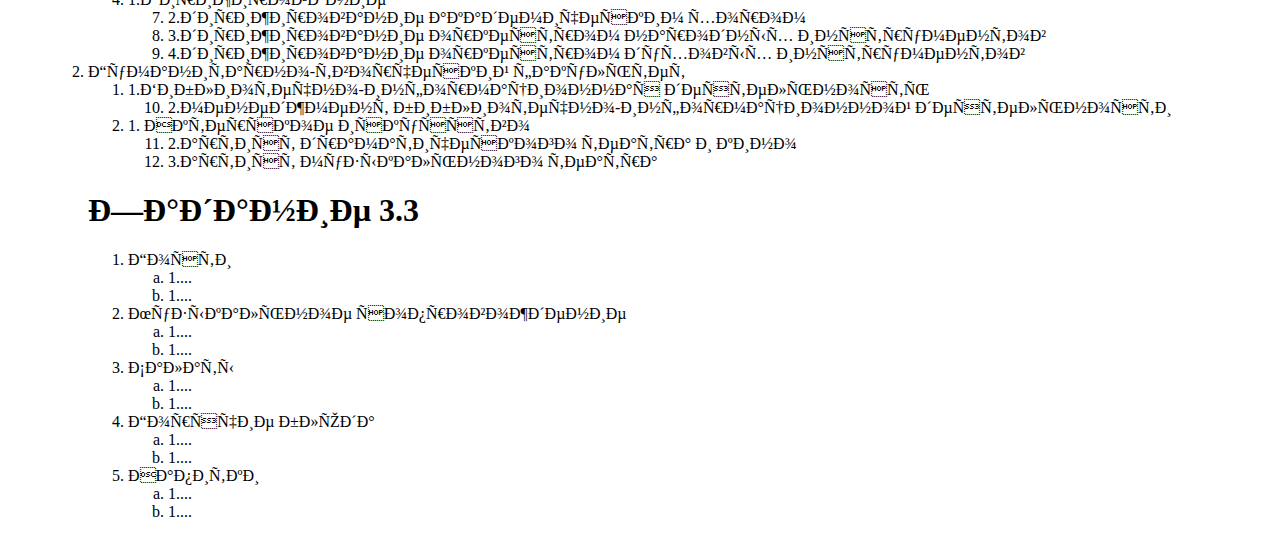
<file: index_list_home.html>
<!doctype html>
<html>
<head>
    <title>
    списки домашняя работа
    </title>
    <mate charset="utf-8">
    <link href="multilevel_list .css" rel="stylesheet">
</head>
<body>
<p>
    <h1>Задание4</h1>
</p>  
    <p>
        <ol>
            <li>Процессор</li>
            <li>Память
                <ol>
                    <li>Оперативная память</li>
                    <li>Долговременная память
                        <ol>
                            <li>Жесткий магнитный диск</li>
                            <li>Флеш-память</li>
                            <li>Оптическике диски</li>
                        </ol>
                    </li>
                </ol>
            </li>
        </ol>
    </p>
<p>
  <h1>Задание 1.</h1>
  <h2>Создайте следующий маркированный список</h2>
</p>
  <p> 
    В музыкальном колледже специальность "Инструментальное исполнительство" имеет следующие отделения:
    <ul>
        <li>
            фортепиано
        </li> 
        <li>
            оркестровые струнные инструменты
        </li> 
        <li>
            оркестровые духовые и ударные инструменты
        </li> 
        <li>
            инструметы народного оркестра 
        </li> 
     </ul>

  <p>
      <h1>Задание 2.</h1>
      <h2>Создайте следующий нумерованный список</h2>
  </p>   
  <p>
    В ОГИИ им. Л. и М. Ростраповичей обучение проходит по следующим специальностям:
  </p>
    </p>
    <ol>
        <li>Музыкально-инструментальное искусство</li>
        <li> Вокальное искусство</li>
        <li> Искусство народного пения</li>
        <li> Дирижирование</li>
        <li> Библиотечно-информационная деятельность</li>
        <li> Актерское искусство</li>
    </ol>
        
    <p>
      <h1>Задание 3.1</h1>
      <h2>Создайте следующий многоуровневый список со сквозной нумерацией</h2>
  </p>
  <ol>
      <li>
        Музыкальный факультет
        <ol>
          <li>Музыкально-инструментальное искусство
            <ol>
              <li> фортепиано</li>
              <li> оркестровые струнные инструменты</li>
              <li> оркестровые духовые и ударные инструменты </li>
              <li> баян, аккордеон и струнные щипковые инструменты</li>
            </ol>
          </li>
          <li> Вокальное искусство (академическое пение) </li>
          <li>Искусство народного пения
            <ol>
              <li>сольное народное пение</li>
              <li>хоровое народное пение</li>
            </ol>
          </li>
          <li>Дирижирование
            <ol>
              <li>дирижирование академическим хором</li>
              <li>дирижирование оркестром народных инструментов</li>
              <li>дирижирование оркестром духовых инструментов</li>              
            </ol>
        </ol>
      <li> Гуманитарно-творческий факультет
        <ol>
          <li>Библиотечно-информационная деятельность
            <ol>
              <li>менеджмент библиотечно-информационной деятельности</li>
            </ol>
          </li>
          <li> Актерское искусство
            <ol>
              <li>артист драматического театра и кино</li>
              <li>артист музыкального театра</li>
            </ol>
          </li>
        </ol>
      </li>
    
  <p>
      <h1>Задание 3.2</h1>
      <h2>Создайте следующий многоуровневый список со сквозной нумерацией</h2>
  </p>
  <ol>
      <li>
        Музыкальный факультет
        <ol>
          <li>Музыкально-инструментальное искусство
            <ol>
              <li> фортепиано</li>
              <li> оркестровые струнные инструменты</li>
              <li> оркестровые духовые и ударные инструменты </li>
              <li> баян, аккордеон и струнные щипковые инструменты</li>
            </ol>
          </li>
          <li> Вокальное искусство (академическое пение) </li>
          <li>Искусство народного пения
            <ol start="5">
              <li>сольное народное пение</li>
              <li>хоровое народное пение</li>
            </ol>
          </li>
          <li>Дирижирование
            <ol start="7">
              <li>дирижирование академическим хором</li>
              <li>дирижирование оркестром народных инструментов</li>
              <li>дирижирование оркестром духовых инструментов</li>              
            </ol>
        </ol>
      <li> Гуманитарно-творческий факультет
        <ol>
          <li>Библиотечно-информационная деятельность
            <ol start="10">
              <li>менеджмент библиотечно-информационной деятельности</li>
            </ol>
          </li>
          <li> Актерское искусство
            <ol start="11">
              <li>артист драматического театра и кино</li>
              <li>артист музыкального театра</li>
            </ol>
          </li>
        </ol>
      </li>
<p>
  <h1> Задание 3.3</h1>
  <ol>
    <li>Гости
     <ol type="a">
       <li>...</li>
       <li>...</li>
     </ol> 
    </li>
    <li>Музыкальное сопровождение
      <ol type="a">
        <li>...</li>
        <li>...</li>
      </ol> 
    </li>
    <li>Салаты
      <ol type="a">
        <li>...</li>
        <li>...</li>
      </ol> 
    </li>
    <li>Горячие блюда
      <ol type="a">
        <li>...</li>
        <li>...</li>
      </ol> 
     </li>
    <li>Напитки
      <ol type="a">
        <li>...</li> 
        <li>...</li>
      </ol> 
    </li>
  </ol>
</p>
</body>
</html>
</file>
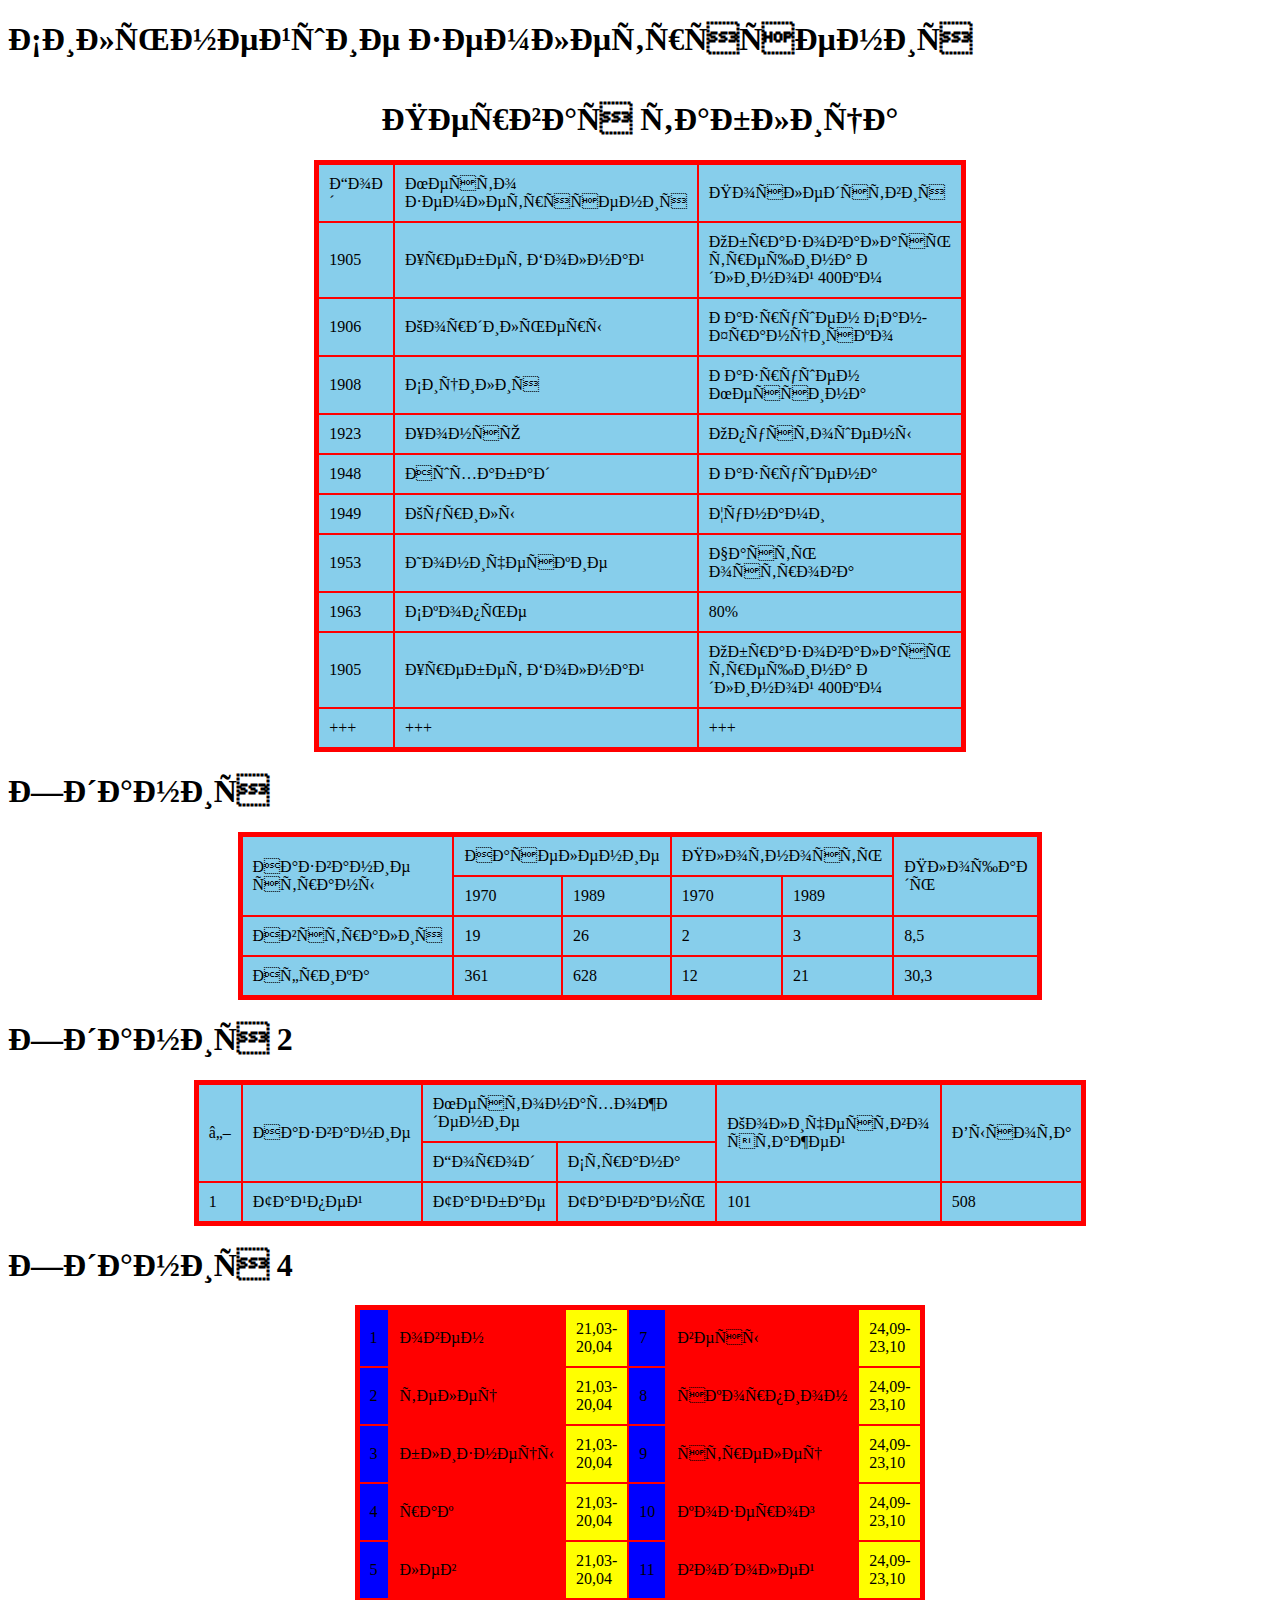
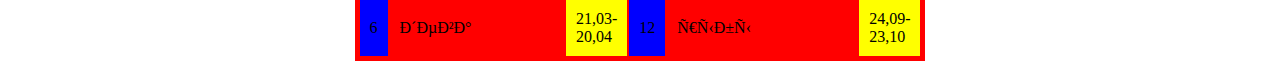
<file: index_tabl.html>
<!DOCTYPE html>
<html>
    <head>
        <mate charset="utf-8">

    </head>
    <p>
        <h1> Сильнейшие землетрясения</h1>
    </p>
    <tbody>
        <table align="center" cellspacing="0" border="4" bordercolor="red" cellpadding="10" bgcolor="skyblue" width="500">
            <caption> <h1>Первая таблица<h1></caption>
            <thead>
                <tr>
                    <td>Год</td>
                    <td>Место землетрясения</td>
                    <td>Последствия</td>
                </tr>
            </thead>
            <tfoot>
                <tr>
                    <td> +++ </td>
                    <td> +++ </td>
                    <td> +++ </td>
                </tr>
            </tfoot>
            <tr>
                    <td>1905</td>
                    <td>Хребет Болнай</td>
                    <td>Образовалась трещина длиной 400км</td>
                </tr>
            <tr >
                <td >1906</td>
                <td>Кордильеры</td>
                <td>Разрушен Сан-Франциско</td>
            </tr>
            <tr>
                    <td>1908</td>
                    <td>Сицилия</td>
                    <td>Разрушен Мессина</td>
            </tr>
            <tr>
                    <td>1923</td>
                    <td>Хонсю</td>
                    <td>Опустошены</td>
            </tr>
            <tr>
                    <td>1948</td>
                    <td>Ашхабад</td>
                    <td>Разрушена</td>
            </tr>
            <tr>
                    <td>1949</td>
                    <td>Курилы</td>
                    <td>Цунами</td>
            </tr>
            <tr>
                    <td>1953</td>
                    <td>Ионические</td>
                    <td>Часть острова</td>
            </tr>
            <tr>
                    <td>1963</td>
                    <td>Скопье</td>
                    <td>80%</td>
            </tr>     
            <tr>
                    <td>1905</td>
                    <td>Хребет Болнай</td>
                    <td>Образовалась трещина длиной 400км</td>
                </tr>                                          
        </table>

        <p>
                <h1> Здания</h1>
            </p>
                <table align="center" cellspacing="0" border="4" bordercolor="red" cellpadding="10" bgcolor="skyblue" width="500">
                    <tr>
                            <td rowspan="2">Название страны</td>
                            <td colspan="2">Население</td>
                            <td colspan="2">Плотность</td>
                            <td rowspan="2">Площадь</td>
                           
                       </tr>
                    <tr >
                        
                        <td>1970</td>
                        <td>1989</td>
                        <td>1970</td>
                        <td>1989</td>
                        
                    </tr>
                    <tr >
                        <td >Австралия</td>
                        <td>19</td>
                        <td>26</td>
                        <td>2</td>
                        <td>3</td>
                        <td>8,5</td>
                    </tr>
                    <tr >
                            <td >Африка</td>
                            <td>361</td>
                            <td>628</td>
                            <td>12</td>
                            <td>21</td>
                            <td>30,3</td>
                    </tr>                                  
                </table>
                <p>
                        <h1> Здания 2</h1>
                    </p>
                        <table align="center" cellspacing="0" border="4" bordercolor="red" cellpadding="10" bgcolor="skyblue" width="500">
                            <tr>
                                    <td rowspan="2">№</td>
                                    <td rowspan="2">Название</td>
                                    <td colspan="2">Местонахождение</td>
                                    <td rowspan="2">Количество этажей</td>
                                    <td rowspan="2">Высота</td>
                                   
                               </tr>
                            <tr >
                                
                                <td>Город</td>
                                <td>Страна</td>
                               
                            </tr>
                            <tr >
                                <td >1</td>
                                <td>Тайпей</td>
                                <td>Тайбае</td>
                                <td>Тайвань</td>
                                <td>101</td>
                                <td>508</td>
                            </tr>
                                             
                        </table>
                        <h1> Здания 4</h1>
                    </p>

                        <table align="center" cellspacing="0" border="4" bordercolor="red" cellpadding="10" bgcolor="skyblue" width="500">
                           <tbody>
                                <colgroup>
                                    <col bgcolor="blue">
                                    <col bgcolor="red">
                                    <col bgcolor="yellow">
                                    <col bgcolor="blue">
                                    <col bgcolor="red">
                                    <col bgcolor="yellow">
                                </colgroup>
                           </tbody>
                            <tr>
                                    <td >1</td>
                                    <td >овен</td>
                                    <td >21,03-20,04</td>
                                    <td >7</td>
                                    <td >весы</td>
                                    <td >24,09-23,10</td>
                               </tr>
                               <tr>
                                    <td >2</td>
                                    <td >телец</td>
                                    <td >21,03-20,04</td>
                                    <td >8</td>
                                    <td >скорпион</td>
                                    <td >24,09-23,10</td>
                               </tr>
                               <tr>
                                    <td >3</td>
                                    <td >близнецы</td>
                                    <td >21,03-20,04</td>
                                    <td >9</td>
                                    <td >стрелец</td>
                                    <td >24,09-23,10</td>
                               </tr>
                               <tr>
                                    <td >4</td>
                                    <td >рак</td>
                                    <td >21,03-20,04</td>
                                    <td >10</td>
                                    <td >козерог</td>
                                    <td >24,09-23,10</td>
                               </tr>
                               <tr>
                                    <td >5</td>
                                    <td >лев</td>
                                    <td >21,03-20,04</td>
                                    <td >11</td>
                                    <td >водолей</td>
                                    <td >24,09-23,10</td>
                               </tr>
                               <tr>
                                    <td >6</td>
                                    <td >дева</td>
                                    <td >21,03-20,04</td>
                                    <td >12</td>
                                    <td >рыбы</td>
                                    <td >24,09-23,10</td>
                               </tr>
                        </table>
    </tbody>     
</html>
</file>
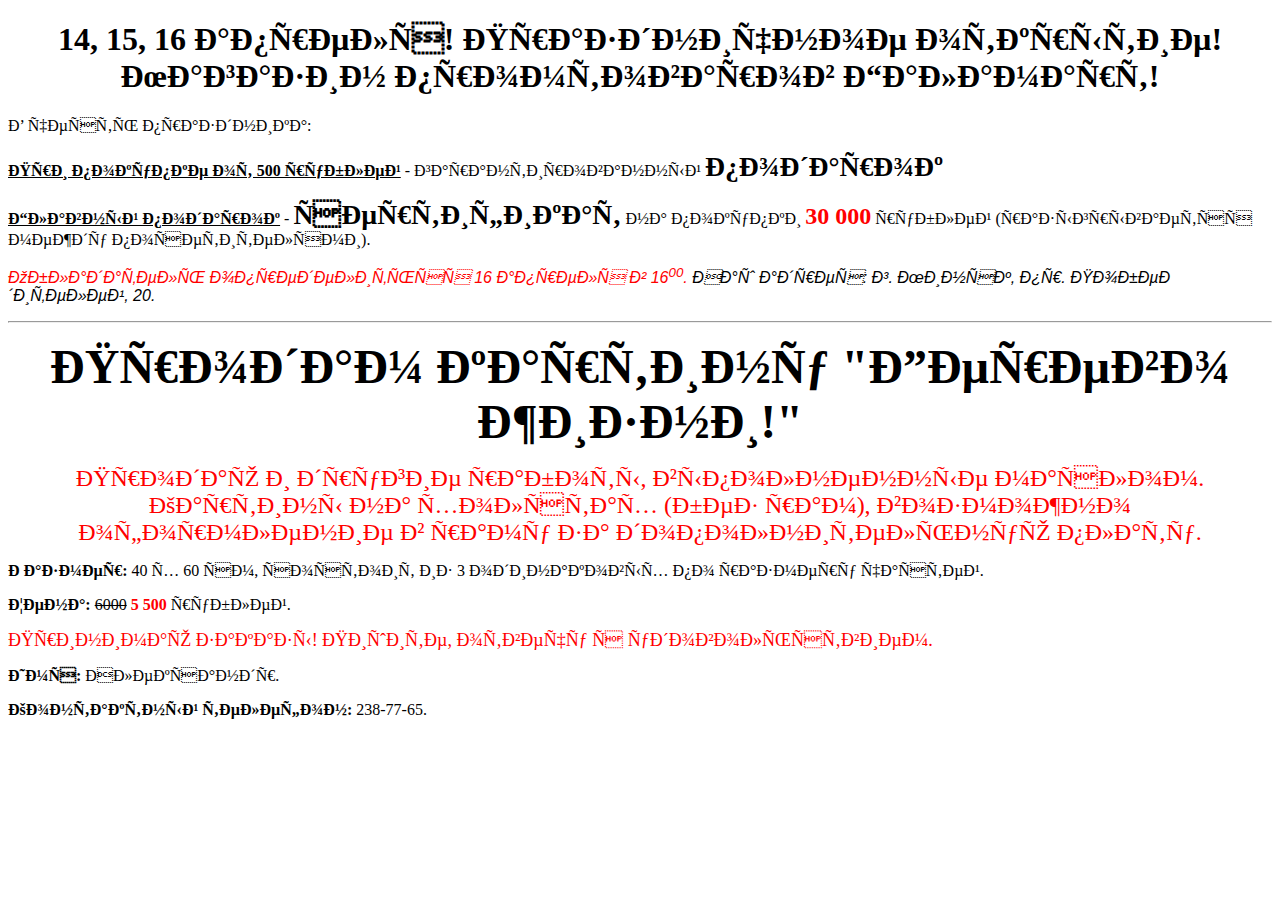
<file: index_text.html>
<!doctype html>
<html>
    <head>
        <mate charset="utf-8">

    </head>
    <tbody>
        <center><h1> 14, 15, 16 апреля! Праздничное открытие! Магазин промтоваров Галамарт!</h1></center>
        <p>
            В честь праздника:
        </p>
        <p>
            <b><ins>При покупке от 500 рублей</ins></b> - гарантированный <strong><big><big><big>подарок</big></big></big></strong>
        <p>
            <b><ins>Главный подарок</ins></b> - <strong><big><big><big>сертификат</big></big></big></strong>
            на покупки <font face="Georgia" color="red" size="+2"><b>30 000</b></font> 
            рублей (разыгрывается между посетителями).
        </p>
        <p>
            <em>
                <font color="red" face="Helvetica"><i>
                    Обладатель определиться 16 апреля в 16<sup>00</sup>.
                </i></font>
                <font face="Helvetica"><i>
                    Наш адрес: г. Минск, пр. Победителей, 20.
                </i></font>
            </em>
        </p>
        </p>
        <hr>
        <p><center>
            <font face="Verdana" size="+4"><strong>Продам картину "Дерево жизни!"</strong></font>
        </center></p>
        <p>
            <center>
                <font face="Comic sans ms" color="red" size="+2">
                    Продаю и другие работы, выполненные маслом. Картины на холстах (без рам), возможно оформление в раму за дополнительную плату.
                </font>
            </center>
        </p>
        <p>
            <b>Размер:</b> 40 х 60 см, состоит из 3 одинаковых по размеру частей.
        </p>
        <p>
            <b>Цена:</b> <del>6000</del> <font color="red"><b>5 500</b></font> рублей.
        </p>
        <p>
                <font face="Comic sans ms" color="red" size="+1">
                    Принимаю заказы! Пишите, отвечу с удовольствием.
                </font>
        </p>
        <p>
            <b>Имя:</b> Александр.
        </p>
        <p>
            <b>Контактный телефон:</b> 238-77-65.
        </p>
    </tbody>
</html>
</file>
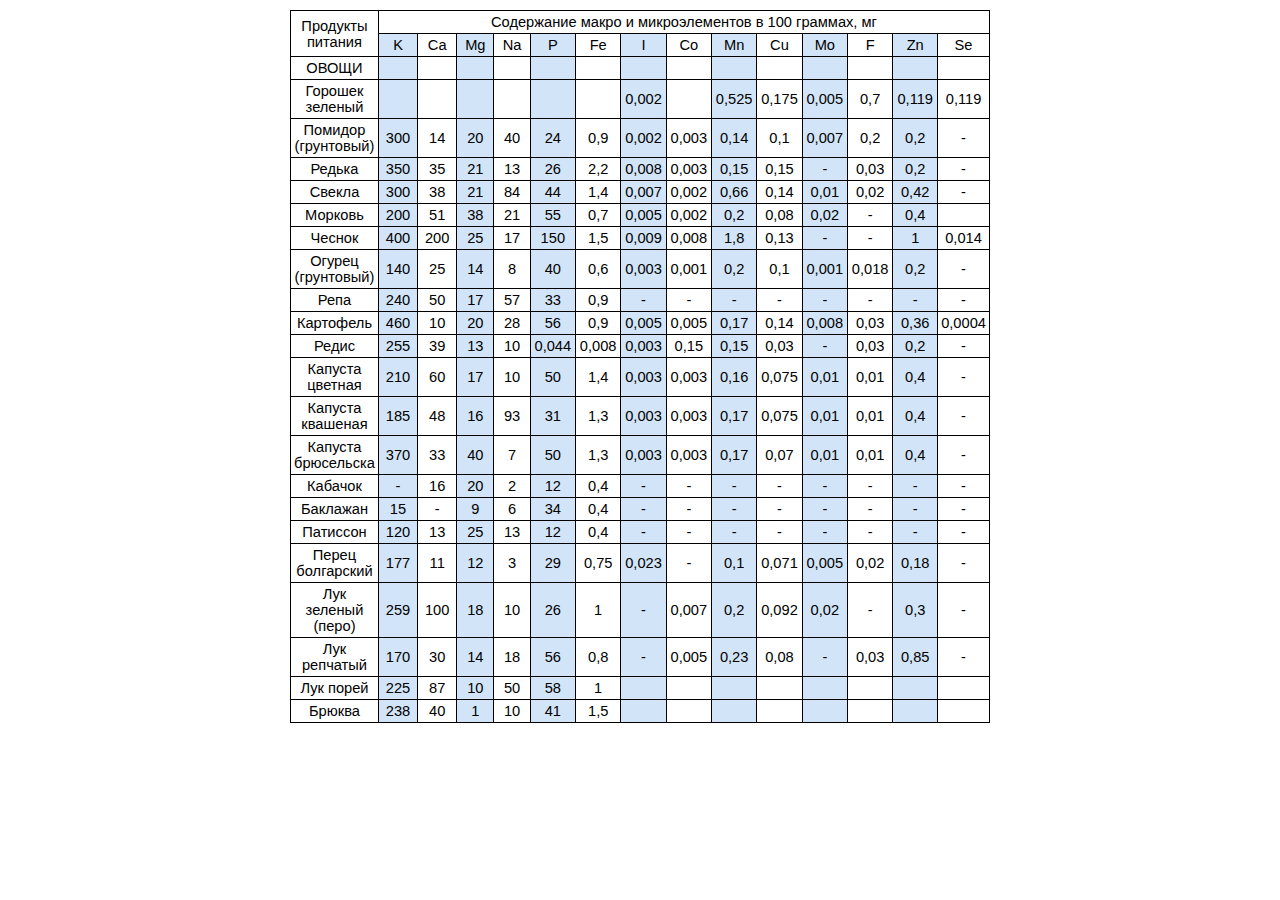
<file: Micro_el.html>
<!DOCTYPE HTML>
<html>

<head>
    <title></title>
    <meta charset="utf-8">
    <style>
        table {
            width: 700px;
            margin: 10px auto;
            border-collapse: collapse;
            border: 1px solid black;
            font-family: helvetica;
            font-size: 11pt;
        }
        
        td {
            border: 1px solid black;
            text-align: center;
            vertical-align: middle;
            padding: 3px;
            width: 40px;
        }

        td:nth-child(even) {
            background-color: #d2e4f7;  
		}

        tr:nth-child(2) > td:nth-child(even) {
            background-color: white;
        }

        tr:first-child > td:nth-child(2) {
            background-color: white;
        }
        tr:nth-child(2), td:nth-child(2) {
            background-color: #d2e4f7;
        }
    </style>



</head>

<body>
    <table>
        <tbody>
            <tr>
                <td rowspan="2">
                    <div>Продукты питания</div>
                </td>
                <td colspan="14">
                    <div>Содержание макро и микроэлементов в 100 граммах, мг</div>
                </td>
            </tr>
            <tr>
                <td>
                    <div>K</div>
                </td>
                <td>
                    <div>Ca</div>
                </td>
                <td>
                    <div>Mg</div>
                </td>
                <td>
                    <div>Na</div>
                </td>
                <td>
                    <div>P</div>
                </td>
                <td>
                    <div>Fe</div>
                </td>
                <td>
                    <div>I</div>
                </td>
                <td>
                    <div>Co</div>
                </td>
                <td>
                    <div>Mn</div>
                </td>
                <td>
                    <div>Cu</div>
                </td>
                <td>
                    <div>Mo</div>
                </td>
                <td>
                    <div>F</div>
                </td>
                <td>
                    <div>Zn</div>
                </td>
                <td>
                    <div>Se</div>
                </td>
            </tr>
            <tr>
                <td>
                    <div>ОВОЩИ</div>
                </td>
                <td>
                    <div></div>
                </td>
                <td>
                    <div></div>
                </td>
                <td>
                    <div></div>
                </td>
                <td>
                    <div></div>
                </td>
                <td>
                    <div></div>
                </td>
                <td>
                    <div></div>
                </td>
                <td>
                    <div></div>
                </td>
                <td>
                    <div></div>
                </td>
                <td>
                    <div></div>
                </td>
                <td>
                    <div></div>
                </td>
                <td>
                    <div></div>
                </td>
                <td>
                    <div></div>
                </td>
                <td>
                    <div></div>
                </td>
                <td>
                    <div></div>
                </td>
            </tr>
            <tr>
                <td>
                    <div>Горошек зеленый</div>
                </td>
                <td>
                    <div></div>
                </td>
                <td>
                    <div></div>
                </td>
                <td>
                    <div></div>
                </td>
                <td>
                    <div></div>
                </td>
                <td>
                    <div></div>
                </td>
                <td>
                    <div></div>
                </td>
                <td>
                    <div>0,002</div>
                </td>
                <td>
                    <div></div>
                </td>
                <td>
                    <div>0,525</div>
                </td>
                <td>
                    <div>0,175</div>
                </td>
                <td>
                    <div>0,005</div>
                </td>
                <td>
                    <div>0,7</div>
                </td>
                <td>
                    <div>0,119</div>
                </td>
                <td>
                    <div>0,119</div>
                </td>
            </tr>
            <tr>
                <td>
                    <div>Помидор (грунтовый)</div>
                </td>
                <td>
                    <div>300</div>
                </td>
                <td>
                    <div>14</div>
                </td>
                <td>
                    <div>20</div>
                </td>
                <td>
                    <div>40</div>
                </td>
                <td>
                    <div>24</div>
                </td>
                <td>
                    <div>0,9</div>
                </td>
                <td>
                    <div>0,002</div>
                </td>
                <td>
                    <div>0,003</div>
                </td>
                <td>
                    <div>0,14</div>
                </td>
                <td>
                    <div>0,1</div>
                </td>
                <td>
                    <div>0,007</div>
                </td>
                <td>
                    <div>0,2</div>
                </td>
                <td>
                    <div>0,2</div>
                </td>
                <td>
                    <div>-</div>
                </td>
            </tr>
            <tr>
                <td>
                    <div>Редька</div>
                </td>
                <td>
                    <div>350</div>
                </td>
                <td>
                    <div>35</div>
                </td>
                <td>
                    <div>21</div>
                </td>
                <td>
                    <div>13</div>
                </td>
                <td>
                    <div>26</div>
                </td>
                <td>
                    <div>2,2</div>
                </td>
                <td>
                    <div>0,008</div>
                </td>
                <td>
                    <div>0,003</div>
                </td>
                <td>
                    <div>0,15</div>
                </td>
                <td>
                    <div>0,15</div>
                </td>
                <td>
                    <div>-</div>
                </td>
                <td>
                    <div>0,03</div>
                </td>
                <td>
                    <div>0,2</div>
                </td>
                <td>
                    <div>-</div>
                </td>
            </tr>
            <tr>
                <td>
                    <div>Свекла</div>
                </td>
                <td>
                    <div>300</div>
                </td>
                <td>
                    <div>38</div>
                </td>
                <td>
                    <div>21</div>
                </td>
                <td>
                    <div>84</div>
                </td>
                <td>
                    <div>44</div>
                </td>
                <td>
                    <div>1,4</div>
                </td>
                <td>
                    <div>0,007</div>
                </td>
                <td>
                    <div>0,002</div>
                </td>
                <td>
                    <div>0,66</div>
                </td>
                <td>
                    <div>0,14</div>
                </td>
                <td>
                    <div>0,01</div>
                </td>
                <td>
                    <div>0,02</div>
                </td>
                <td>
                    <div>0,42</div>
                </td>
                <td>
                    <div>-</div>
                </td>
            </tr>
            <tr>
                <td>
                    <div>Морковь</div>
                </td>
                <td>
                    <div>200</div>
                </td>
                <td>
                    <div>51</div>
                </td>
                <td>
                    <div>38</div>
                </td>
                <td>
                    <div>21</div>
                </td>
                <td>
                    <div>55</div>
                </td>
                <td>
                    <div>0,7</div>
                </td>
                <td>
                    <div>0,005</div>
                </td>
                <td>
                    <div>0,002</div>
                </td>
                <td>
                    <div>0,2</div>
                </td>
                <td>
                    <div>0,08</div>
                </td>
                <td>
                    <div>0,02</div>
                </td>
                <td>
                    <div>-</div>
                </td>
                <td>
                    <div>0,4</div>
                </td>
                <td>
                    <div></div>
                </td>
            </tr>
            <tr>
                <td>
                    <div>Чеснок</div>
                </td>
                <td>
                    <div>400</div>
                </td>
                <td>
                    <div>200</div>
                </td>
                <td>
                    <div>25</div>
                </td>
                <td>
                    <div>17</div>
                </td>
                <td>
                    <div>150</div>
                </td>
                <td>
                    <div>1,5</div>
                </td>
                <td>
                    <div>0,009</div>
                </td>
                <td>
                    <div>0,008</div>
                </td>
                <td>
                    <div>1,8</div>
                </td>
                <td>
                    <div>0,13</div>
                </td>
                <td>
                    <div>-</div>
                </td>
                <td>
                    <div>-</div>
                </td>
                <td>
                    <div>1</div>
                </td>
                <td>
                    <div>0,014</div>
                </td>
            </tr>
            <tr>
                <td>
                    <div>Огурец (грунтовый)</div>
                </td>
                <td>
                    <div>140</div>
                </td>
                <td>
                    <div>25</div>
                </td>
                <td>
                    <div>14</div>
                </td>
                <td>
                    <div>8</div>
                </td>
                <td>
                    <div>40</div>
                </td>
                <td>
                    <div>0,6</div>
                </td>
                <td>
                    <div>0,003</div>
                </td>
                <td>
                    <div>0,001</div>
                </td>
                <td>
                    <div>0,2</div>
                </td>
                <td>
                    <div>0,1</div>
                </td>
                <td>
                    <div>0,001</div>
                </td>
                <td>
                    <div>0,018</div>
                </td>
                <td>
                    <div>0,2</div>
                </td>
                <td>
                    <div>-</div>
                </td>
            </tr>
            <tr>
                <td>
                    <div>Репа</div>
                </td>
                <td>
                    <div>240</div>
                </td>
                <td>
                    <div>50</div>
                </td>
                <td>
                    <div>17</div>
                </td>
                <td>
                    <div>57</div>
                </td>
                <td>
                    <div>33</div>
                </td>
                <td>
                    <div>0,9</div>
                </td>
                <td>
                    <div>-</div>
                </td>
                <td>
                    <div>-</div>
                </td>
                <td>
                    <div>-</div>
                </td>
                <td>
                    <div>-</div>
                </td>
                <td>
                    <div>-</div>
                </td>
                <td>
                    <div>-</div>
                </td>
                <td>
                    <div>-</div>
                </td>
                <td>
                    <div>-</div>
                </td>
            </tr>
            <tr>
                <td>
                    <div>Картофель</div>
                </td>
                <td>
                    <div>460</div>
                </td>
                <td>
                    <div>10</div>
                </td>
                <td>
                    <div>20</div>
                </td>
                <td>
                    <div>28</div>
                </td>
                <td>
                    <div>56</div>
                </td>
                <td>
                    <div>0,9</div>
                </td>
                <td>
                    <div>0,005</div>
                </td>
                <td>
                    <div>0,005</div>
                </td>
                <td>
                    <div>0,17</div>
                </td>
                <td>
                    <div>0,14</div>
                </td>
                <td>
                    <div>0,008</div>
                </td>
                <td>
                    <div>0,03</div>
                </td>
                <td>
                    <div>0,36</div>
                </td>
                <td>
                    <div>0,0004</div>
                </td>
            </tr>
            <tr>
                <td>
                    <div>Редис</div>
                </td>
                <td>
                    <div>255</div>
                </td>
                <td>
                    <div>39</div>
                </td>
                <td>
                    <div>13</div>
                </td>
                <td>
                    <div>10</div>
                </td>
                <td>
                    <div>0,044</div>
                </td>
                <td>
                    <div>0,008</div>
                </td>
                <td>
                    <div>0,003</div>
                </td>
                <td>
                    <div>0,15</div>
                </td>
                <td>
                    <div>0,15</div>
                </td>
                <td>
                    <div>0,03</div>
                </td>
                <td>
                    <div>-</div>
                </td>
                <td>
                    <div>0,03</div>
                </td>
                <td>
                    <div>0,2</div>
                </td>
                <td>
                    <div>-</div>
                </td>
            </tr>
            <tr>
                <td>
                    <div>Капуста цветная</div>
                </td>
                <td>
                    <div>210</div>
                </td>
                <td>
                    <div>60</div>
                </td>
                <td>
                    <div>17</div>
                </td>
                <td>
                    <div>10</div>
                </td>
                <td>
                    <div>50</div>
                </td>
                <td>
                    <div>1,4</div>
                </td>
                <td>
                    <div>0,003</div>
                </td>
                <td>
                    <div>0,003</div>
                </td>
                <td>
                    <div>0,16</div>
                </td>
                <td>
                    <div>0,075</div>
                </td>
                <td>
                    <div>0,01</div>
                </td>
                <td>
                    <div>0,01</div>
                </td>
                <td>
                    <div>0,4</div>
                </td>
                <td>
                    <div>-</div>
                </td>
            </tr>
            <tr>
                <td>
                    <div>Капуста квашеная</div>
                </td>
                <td>
                    <div>185</div>
                </td>
                <td>
                    <div>48</div>
                </td>
                <td>
                    <div>16</div>
                </td>
                <td>
                    <div>93</div>
                </td>
                <td>
                    <div>31</div>
                </td>
                <td>
                    <div>1,3</div>
                </td>
                <td>
                    <div>0,003</div>
                </td>
                <td>
                    <div>0,003</div>
                </td>
                <td>
                    <div>0,17</div>
                </td>
                <td>
                    <div>0,075</div>
                </td>
                <td>
                    <div>0,01</div>
                </td>
                <td>
                    <div>0,01</div>
                </td>
                <td>
                    <div>0,4</div>
                </td>
                <td>
                    <div>-</div>
                </td>
            </tr>
            <tr>
                <td>
                    <div>Капуста брюсельска</div>
                </td>
                <td>
                    <div>370</div>
                </td>
                <td>
                    <div>33</div>
                </td>
                <td>
                    <div>40</div>
                </td>
                <td>
                    <div>7</div>
                </td>
                <td>
                    <div>50</div>
                </td>
                <td>
                    <div>1,3</div>
                </td>
                <td>
                    <div>0,003</div>
                </td>
                <td>
                    <div>0,003</div>
                </td>
                <td>
                    <div>0,17</div>
                </td>
                <td>
                    <div>0,07</div>
                </td>
                <td>
                    <div>0,01</div>
                </td>
                <td>
                    <div>0,01</div>
                </td>
                <td>
                    <div>0,4</div>
                </td>
                <td>
                    <div>-</div>
                </td>
            </tr>
            <tr>
                <td>
                    <div>Кабачок</div>
                </td>
                <td>
                    <div>-</div>
                </td>
                <td>
                    <div>16</div>
                </td>
                <td>
                    <div>20</div>
                </td>
                <td>
                    <div>2</div>
                </td>
                <td>
                    <div>12</div>
                </td>
                <td>
                    <div>0,4</div>
                </td>
                <td>
                    <div>-</div>
                </td>
                <td>
                    <div>-</div>
                </td>
                <td>
                    <div>-</div>
                </td>
                <td>
                    <div>-</div>
                </td>
                <td>
                    <div>-</div>
                </td>
                <td>
                    <div>-</div>
                </td>
                <td>
                    <div>-</div>
                </td>
                <td>
                    <div>-</div>
                </td>
            </tr>
            <tr>
                <td>
                    <div>Баклажан</div>
                </td>
                <td>
                    <div>15</div>
                </td>
                <td>
                    <div>-</div>
                </td>
                <td>
                    <div>9</div>
                </td>
                <td>
                    <div>6</div>
                </td>
                <td>
                    <div>34</div>
                </td>
                <td>
                    <div>0,4</div>
                </td>
                <td>
                    <div>-</div>
                </td>
                <td>
                    <div>-</div>
                </td>
                <td>
                    <div>-</div>
                </td>
                <td>
                    <div>-</div>
                </td>
                <td>
                    <div>-</div>
                </td>
                <td>
                    <div>-</div>
                </td>
                <td>
                    <div>-</div>
                </td>
                <td>
                    <div>-</div>
                </td>
            </tr>
            <tr>
                <td>
                    <div>Патиссон</div>
                </td>
                <td>
                    <div>120</div>
                </td>
                <td>
                    <div>13</div>
                </td>
                <td>
                    <div>25</div>
                </td>
                <td>
                    <div>13</div>
                </td>
                <td>
                    <div>12</div>
                </td>
                <td>
                    <div>0,4</div>
                </td>
                <td>
                    <div>-</div>
                </td>
                <td>
                    <div>-</div>
                </td>
                <td>
                    <div>-</div>
                </td>
                <td>
                    <div>-</div>
                </td>
                <td>
                    <div>-</div>
                </td>
                <td>
                    <div>-</div>
                </td>
                <td>
                    <div>-</div>
                </td>
                <td>
                    <div>-</div>
                </td>
            </tr>
            <tr>
                <td>
                    <div>Перец болгарский</div>
                </td>
                <td>
                    <div>177</div>
                </td>
                <td>
                    <div>11</div>
                </td>
                <td>
                    <div>12</div>
                </td>
                <td>
                    <div>3</div>
                </td>
                <td>
                    <div>29</div>
                </td>
                <td>
                    <div>0,75</div>
                </td>
                <td>
                    <div>0,023</div>
                </td>
                <td>
                    <div>-</div>
                </td>
                <td>
                    <div>0,1</div>
                </td>
                <td>
                    <div>0,071</div>
                </td>
                <td>
                    <div>0,005</div>
                </td>
                <td>
                    <div>0,02</div>
                </td>
                <td>
                    <div>0,18</div>
                </td>
                <td>
                    <div>-</div>
                </td>
            </tr>
            <tr>
                <td>
                    <div>Лук зеленый (перо)</div>
                </td>
                <td>
                    <div>259</div>
                </td>
                <td>
                    <div>100</div>
                </td>
                <td>
                    <div>18</div>
                </td>
                <td>
                    <div>10</div>
                </td>
                <td>
                    <div>26</div>
                </td>
                <td>
                    <div>1</div>
                </td>
                <td>
                    <div>-</div>
                </td>
                <td>
                    <div>0,007</div>
                </td>
                <td>
                    <div>0,2</div>
                </td>
                <td>
                    <div>0,092</div>
                </td>
                <td>
                    <div>0,02</div>
                </td>
                <td>
                    <div>-</div>
                </td>
                <td>
                    <div>0,3</div>
                </td>
                <td>
                    <div>-</div>
                </td>
            </tr>
            <tr>
                <td>
                    <div>Лук репчатый</div>
                </td>
                <td>
                    <div>170</div>
                </td>
                <td>
                    <div>30</div>
                </td>
                <td>
                    <div>14</div>
                </td>
                <td>
                    <div>18</div>
                </td>
                <td>
                    <div>56</div>
                </td>
                <td>
                    <div>0,8</div>
                </td>
                <td>
                    <div>-</div>
                </td>
                <td>
                    <div>0,005</div>
                </td>
                <td>
                    <div>0,23</div>
                </td>
                <td>
                    <div>0,08</div>
                </td>
                <td>
                    <div>-</div>
                </td>
                <td>
                    <div>0,03</div>
                </td>
                <td>
                    <div>0,85</div>
                </td>
                <td>
                    <div>-</div>
                </td>
            </tr>
            <tr>
                <td>
                    <div>Лук порей</div>
                </td>
                <td>
                    <div>225</div>
                </td>
                <td>
                    <div>87</div>
                </td>
                <td>
                    <div>10</div>
                </td>
                <td>
                    <div>50</div>
                </td>
                <td>
                    <div>58</div>
                </td>
                <td>
                    <div>1</div>
                </td>
                <td>
                    <div></div>
                </td>
                <td>
                    <div></div>
                </td>
                <td>
                    <div></div>
                </td>
                <td>
                    <div></div>
                </td>
                <td>
                    <div></div>
                </td>
                <td>
                    <div></div>
                </td>
                <td>
                    <div></div>
                </td>
                <td>
                    <div></div>
                </td>
            </tr>
            <tr>
                <td>
                    <div>Брюква</div>
                </td>
                <td>
                    <div>238</div>
                </td>
                <td>
                    <div>40</div>
                </td>
                <td>
                    <div>1</div>
                </td>
                <td>
                    <div>10</div>
                </td>
                <td>
                    <div>41</div>
                </td>
                <td>
                    <div>1,5</div>
                </td>
                <td>
                    <div></div>
                </td>
                <td>
                    <div></div>
                </td>
                <td>
                    <div></div>
                </td>
                <td>
                    <div></div>
                </td>
                <td>
                    <div></div>
                </td>
                <td>
                    <div></div>
                </td>
                <td>
                    <div></div>
                </td>
                <td>
                    <div></div>
                </td>
            </tr>
        </tbody>
    </table>

</body>

</html>
</file>
<file: style.css>
h1	{
text-align:center;
color: rgb(30,30,140);
font-size:40px;
font-family: bookman old style;
text-shadow:3px 3px 2px #999;
}
p{font-family: helvetica;
font-size:16px;
margin:3px 7px;

}
p:first-letter{
	margin-left:40px;
}
h2{	
text-align:left;
color: rgb(30,60,120);
font-size:22px;
font-family: verdana;
text-shadow:3px 3px 2px #999;
}

h3
{	
text-align:center;
color: rgb(250,0,0);
font-size:22px;
font-family: comic sans ms;
}
p:last-child:first-letter{margin-left:0px;}
p:last-child {
	
	display: block;
	width:170px;
	height:20px;
	overflow:hidden;
	border: 1px solid black;
	border-radius:5px;
	background:linear-gradient(to top, rgb(30,30,140),rgb(60,60,250));
	color:#fff;
	margin:auto;
	padding:10px;
	text-align:center;
	cursor:pointer;
}
p:last-child:hover {
	background:linear-gradient(to top, rgb(100,100,180),rgb(140,140,250));
</file>
<file: multilevel_list .css>
<style>
ol {

list-style: none; 
counter-reset: li; 
}
 li li:before {
counter-increment:li; 
content: counters(li,".") "."; 
}
</style>
</file>
